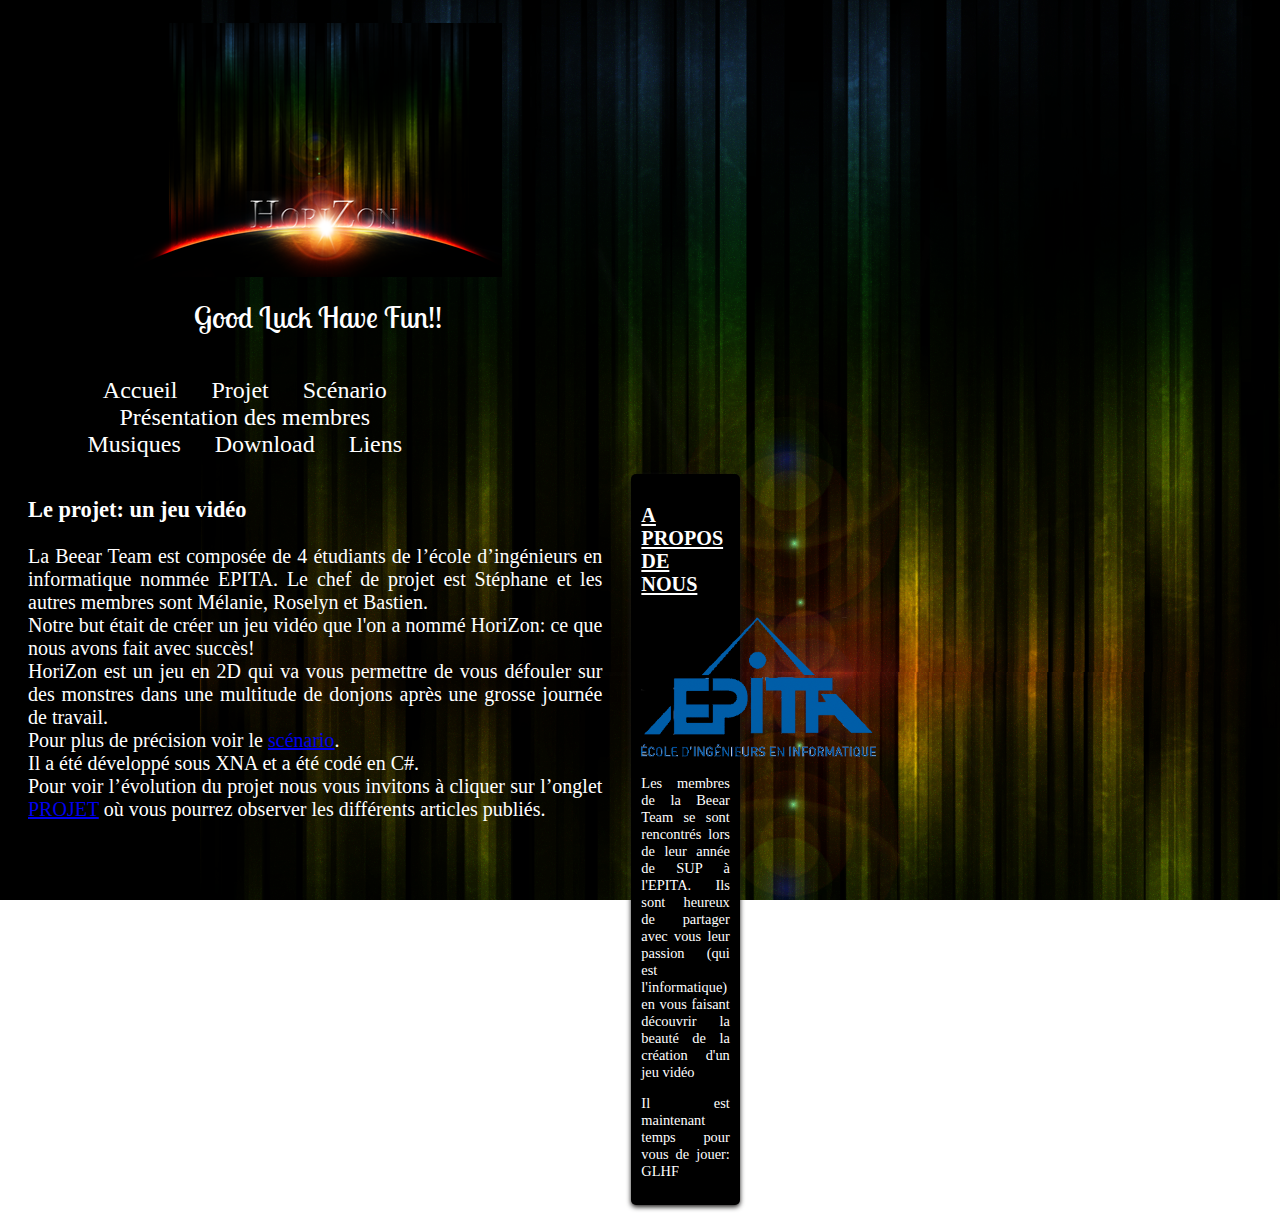
<file: Website/index.html>
<!DOCTYPE html>
<html>
	<head>
		<meta charset="utf-8" />
		<link rel="stylesheet" href="style.css" />
		<title>Accueil</title>
		<link rel="icon" href="logo5.ico" />
		<link href='http://fonts.googleapis.com/css?family=Lobster+Two:700' rel='stylesheet' type='text/css'>
	</head>

	<!--[if IE 6 ]><body class="ie6 old_ie"><![endif]-->
    <!--[if IE 7 ]><body class="ie7 old_ie"><![endif]-->
    <!--[if IE 8 ]><body class="ie8"><![endif]-->
    <!--[if IE 9 ]><body class="ie9"><![endif]-->
    <!--[if !IE]><!--><body><!--<![endif]-->
	
	<body>
		<div class="blog_page">
			<header>
				<div class="titre_principal">
					<h1> <img src="img/logo.png" alt="Epita" /> </h1>
					<h2>Good Luck Have Fun!!</h2>
				<div/>
				
				<nav>
					<ul>
						<li><a href="index.html"> Accueil </a></li>
						<li><a href="projet.html"> Projet </a></li>
						<li><a href="scenario.html"> Scénario </a></li>
						<li><a href="presentation.html"> Présentation des membres </a></li>
						<li><a href="musiques.html"> Musiques </a></li>
						<li><a href="download.html"> Download </a></li>
						<li><a href="liens.html"> Liens </a></li>
					</ul>
				</nav>
			</header>
				
			<section class="index">
				<div>
					<article>
						<h3>Le projet: un jeu vidéo</h3>
						<p>
							La Beear Team est composée de 4 étudiants de l’école d’ingénieurs en informatique nommée EPITA. Le chef de projet est Stéphane et les autres membres sont Mélanie, Roselyn et Bastien.
							<br>
							Notre but était de créer un jeu vidéo que l'on a nommé HoriZon: ce que nous avons fait avec succès!
							<br>
							HoriZon est un jeu en 2D qui va vous permettre de vous défouler sur des monstres dans une multitude de donjons après une grosse journée de travail.
							<br>
							Pour plus de précision voir le <a href="scenario.html"> scénario</a>. 
							<br>
							Il a été développé sous XNA et a été codé en C#.
							<br>
							Pour voir l’évolution du projet nous vous invitons à cliquer sur l’onglet <a href="projet.html"> PROJET</a> où vous pourrez observer les différents articles publiés.
						</p>
					</article>
				</div>
				<aside>
						<h3>A PROPOS DE NOUS</h3>
						<img src="img/Logo-epita-hdpetit.png" alt="Epita" />
						<p>Les membres de la Beear Team se sont rencontrés lors de leur année de SUP à l'EPITA. Ils sont heureux de partager avec vous leur passion (qui est l'informatique) en vous faisant découvrir la beauté de la création d'un jeu vidéo</p>
						<p>Il est maintenant temps pour vous de jouer: GLHF</p>
					</aside>
			</section>
		<div/>
	</body>
</html>
</file>
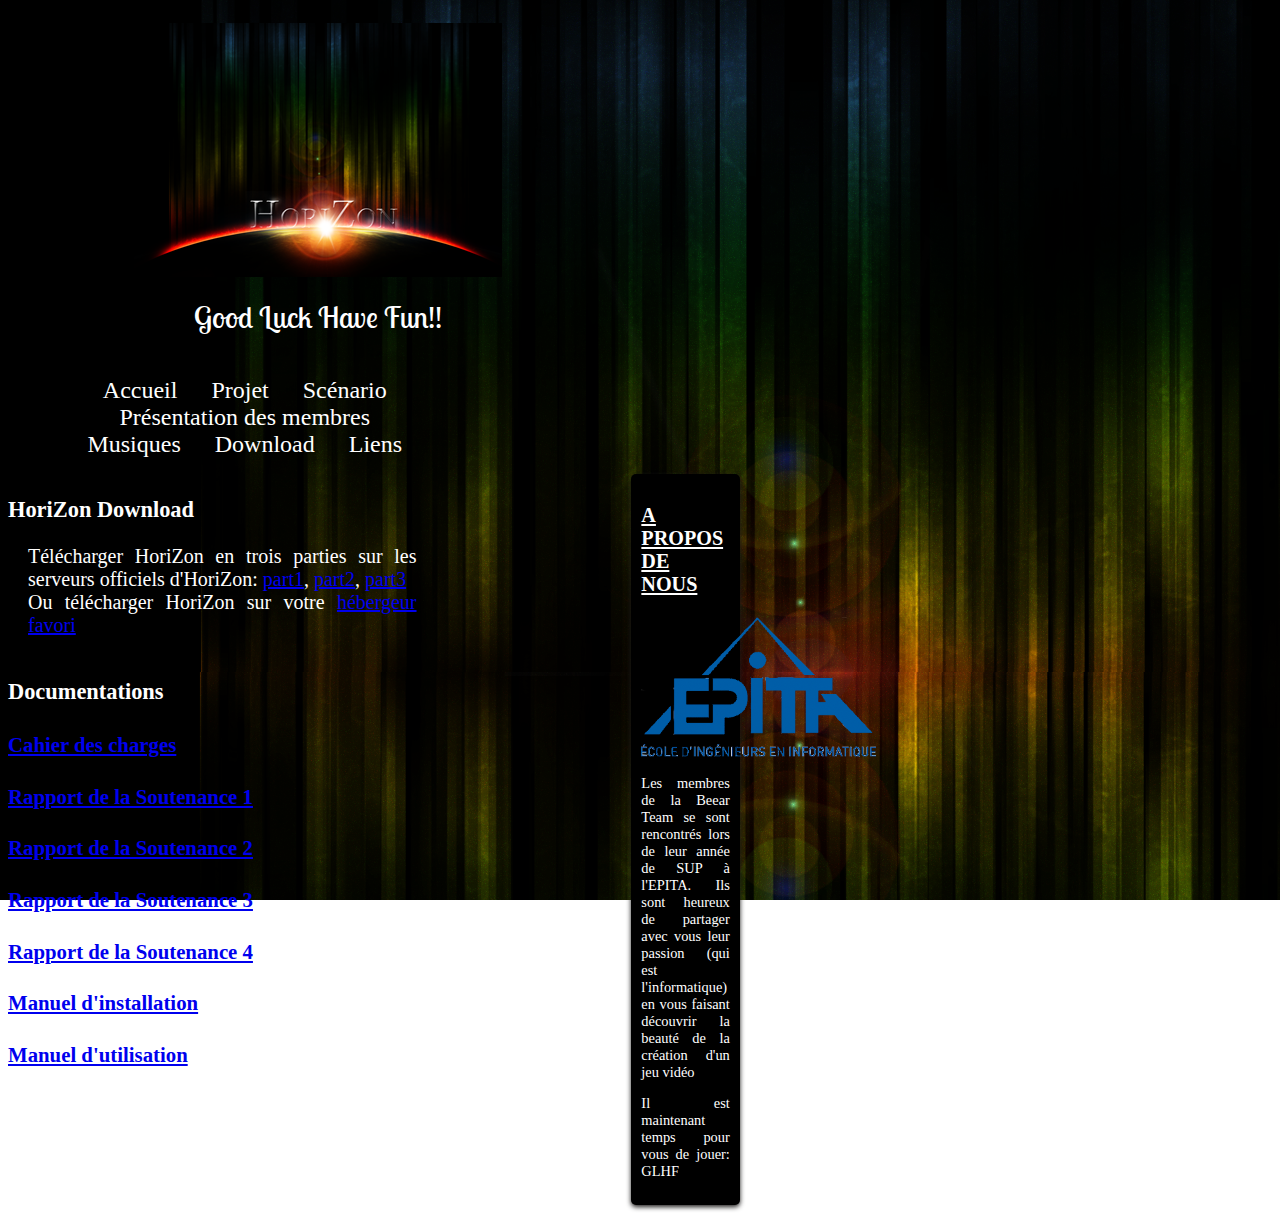
<file: Website/download.html>
<!DOCTYPE html>
<html>
	<head>
		<meta charset="utf-8" />
		<link rel="stylesheet" href="style.css" />
		<title>Download</title>
		<link rel="icon" type="image/png" href="pictwriters_icn.png" />
		<link href='http://fonts.googleapis.com/css?family=Lobster+Two:700' rel='stylesheet' type='text/css'>
	</head>

	<!--[if IE 6 ]><body class="ie6 old_ie"><![endif]-->
    <!--[if IE 7 ]><body class="ie7 old_ie"><![endif]-->
    <!--[if IE 8 ]><body class="ie8"><![endif]-->
    <!--[if IE 9 ]><body class="ie9"><![endif]-->
    <!--[if !IE]><!--><body><!--<![endif]-->
	
	<body>
		<div class="blog_page">
			<header>
				<div class="titre_principal">
					<h1> <img src="img/logo.png" alt="Epita" /> </h1>
					<h2>Good Luck Have Fun!!</h2>
				<div/>
				
				<nav>
					<ul>
						<li><a href="index.html"> Accueil </a></li>
						<li><a href="projet.html"> Projet </a></li>
						<li><a href="scenario.html"> Scénario </a></li>
						<li><a href="presentation.html"> Présentation des membres </a></li>
						<li><a href="musiques.html"> Musiques </a></li>
						<li><a href="download.html"> Download </a></li>
						<li><a href="liens.html"> Liens </a></li>
					</ul>
				</nav>
			</header>
				
			<section class="download">
				<div>

					<div class="HoriZonDownload">
						<h3>HoriZon Download</h3>
						<article>
							<p>
								Télécharger HoriZon en trois parties sur les serveurs officiels d'HoriZon: <a href="download/HoriZon.7z.001">part1</a>, <a href="download/HoriZon.7z.002">part2</a>, <a href="download/HoriZon.7z.003">part3</a>
								<br>
								Ou télécharger HoriZon sur votre <a href=" http://www.jheberg.net/captcha/SpCcWy-horizon-zip">hébergeur favori</a>
							</p>
						</article>
					</div>

					<div class="documentations">
						<h3>Documentations</h3>

						<h4><a href="pdf/CDC.pdf">Cahier des charges</a></h4>

						<h4><a href="pdf/Soutenance_1.pdf">Rapport de la Soutenance 1</a></h4>

						<h4><a href="pdf/Soutenance_2.pdf">Rapport de la Soutenance 2</a></h4>

						<h4><a href="pdf/Soutenance_3.pdf">Rapport de la Soutenance 3</a></h4>

						<h4><a href="pdf/Soutenance_4.pdf">Rapport de la Soutenance 4</a></h4>

						<h4><a href="pdf/Manuel d'installation.pdf">Manuel d'installation</a></h4>

						<h4><a href="pdf/Manuel d'utilisation.pdf">Manuel d'utilisation</a></h4>
					</div>
				</div>
				<aside>
					<h3>A PROPOS DE NOUS</h3>
					<img src="img/Logo-epita-hdpetit.png" alt="Epita" />
					<p>Les membres de la Beear Team se sont rencontrés lors de leur année de SUP à l'EPITA. Ils sont heureux de partager avec vous leur passion (qui est l'informatique) en vous faisant découvrir la beauté de la création d'un jeu vidéo</p>
					<p>Il est maintenant temps pour vous de jouer: GLHF</p>
				</aside>
			</section>
		<div/>
	</body>
</html>
</file>
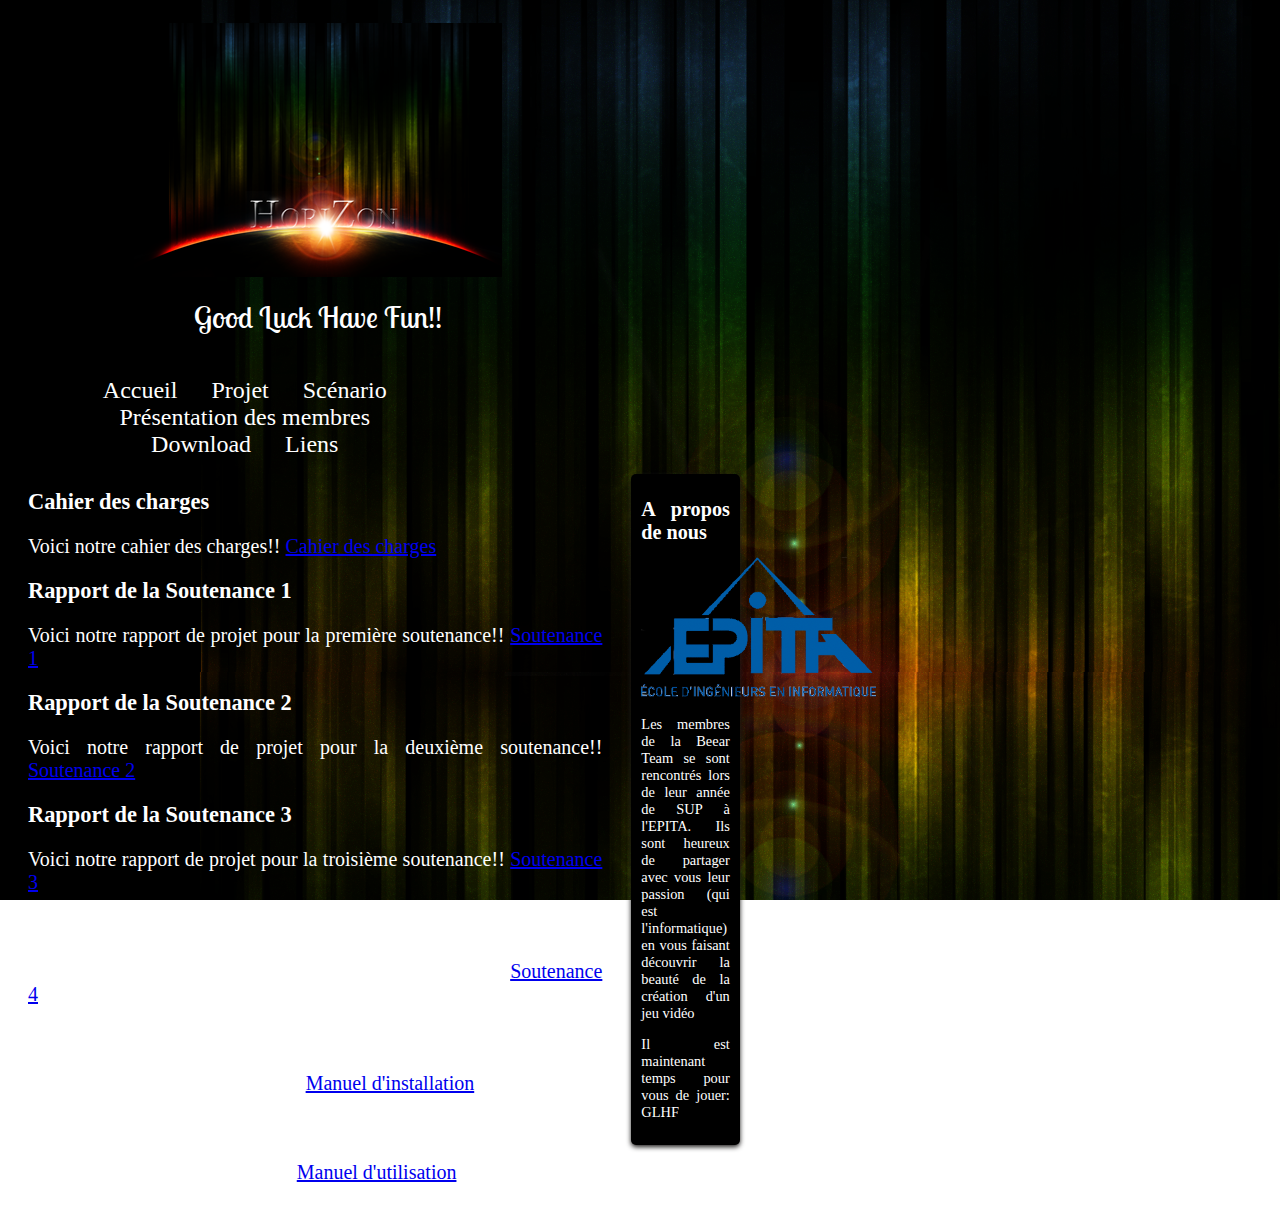
<file: Website/Download.html>
<!DOCTYPE html>
<html>
	<head>
		<meta charset="utf-8" />
		<link rel="stylesheet" href="style.css" />
		<title>Download</title>
		<link rel="icon" type="image/png" href="pictwriters_icn.png" />
	</head>

	<!--[if IE 6 ]><body class="ie6 old_ie"><![endif]-->
    <!--[if IE 7 ]><body class="ie7 old_ie"><![endif]-->
    <!--[if IE 8 ]><body class="ie8"><![endif]-->
    <!--[if IE 9 ]><body class="ie9"><![endif]-->
    <!--[if !IE]><!--><body><!--<![endif]-->
	
	<body>
		<div id="blog_page">
			<header>
				<div id="titre_principal">
					<link href='http://fonts.googleapis.com/css?family=Lobster+Two:700' rel='stylesheet' type='text/css'>
					<h1> <img src="img/logo.png" alt="Epita" /> </h1>
					<h2>Good Luck Have Fun!!</h2>
				<div/>
				
				<nav>
					<ul>
						<li><a href="index.html"> Accueil </a></li>
						<li><a href="projet.html"> Projet </a></li>
						<li><a href="scenario.html"> Scénario </a></li>
						<li><a href="presentation.html"> Présentation des membres </a></li>
						<li><a href="download.html"> Download </a></li>
						<li><a href="liens.html"> Liens </a></li>
					</ul>
				</nav>
			</header>
				
			<section>
				<div>
					<article>
						<h1>Cahier des charges</h1>
						<p>Voici notre cahier des charges!!
						<a href="pdf/CDC.pdf">Cahier des charges</a> 
						</p>
					</article>
					<article>
						<h1>Rapport de la Soutenance 1</h1>
						<p>Voici notre rapport de projet pour la première soutenance!!
						<a href="pdf/Soutenance_1.pdf">Soutenance 1</a> 
						</p>
					</article>
					<article>
						<h1>Rapport de la Soutenance 2</h1>
						<p>Voici notre rapport de projet pour la deuxième soutenance!!
						<a href="pdf/Soutenance_2.pdf">Soutenance 2</a> 
						</p>
					</article>
					<article>
						<h1>Rapport de la Soutenance 3</h1>
						<p>Voici notre rapport de projet pour la troisième soutenance!!
						<a href="pdf/Soutenance_3.pdf">Soutenance 3</a> 
						</p>
					</article>
					<article>
						<h1>Rapport de la Soutenance 4</h1>
						<p>Voici notre rapport de projet pour la dernière soutenance!!
						<a href="pdf/Soutenance_4.pdf">Soutenance 4</a> 
						</p>
					</article>
					<article>
						<h1>Manuel d'installation</h1>
						<p>Voici notre manuel d'installation!!
						<a href="pdf/Manuel d'installation.pdf">Manuel d'installation</a> 
						</p>
					</article>
					<article>
						<h1>Manuel d'utilisation</h1>
						<p>Voici notre manuel d'utilisation!!
						<a href="pdf/Manuel d'utilisation.pdf">Manuel d'utilisation</a> 
						</p>
					</article>
				</div>
				<aside>
					<h1>A propos de nous</h1>
					<img src="img/Logo-epita-hdpetit.png" alt="Epita" />
					<p>Les membres de la Beear Team se sont rencontrés lors de leur année de SUP à l'EPITA. Ils sont heureux de partager avec vous leur passion (qui est l'informatique) en vous faisant découvrir la beauté de la création d'un jeu vidéo</p>
					<p>Il est maintenant temps pour vous de jouer: GLHF</p>
				</aside>
			</section>
		<div/>
	</body>
</html>
</file>
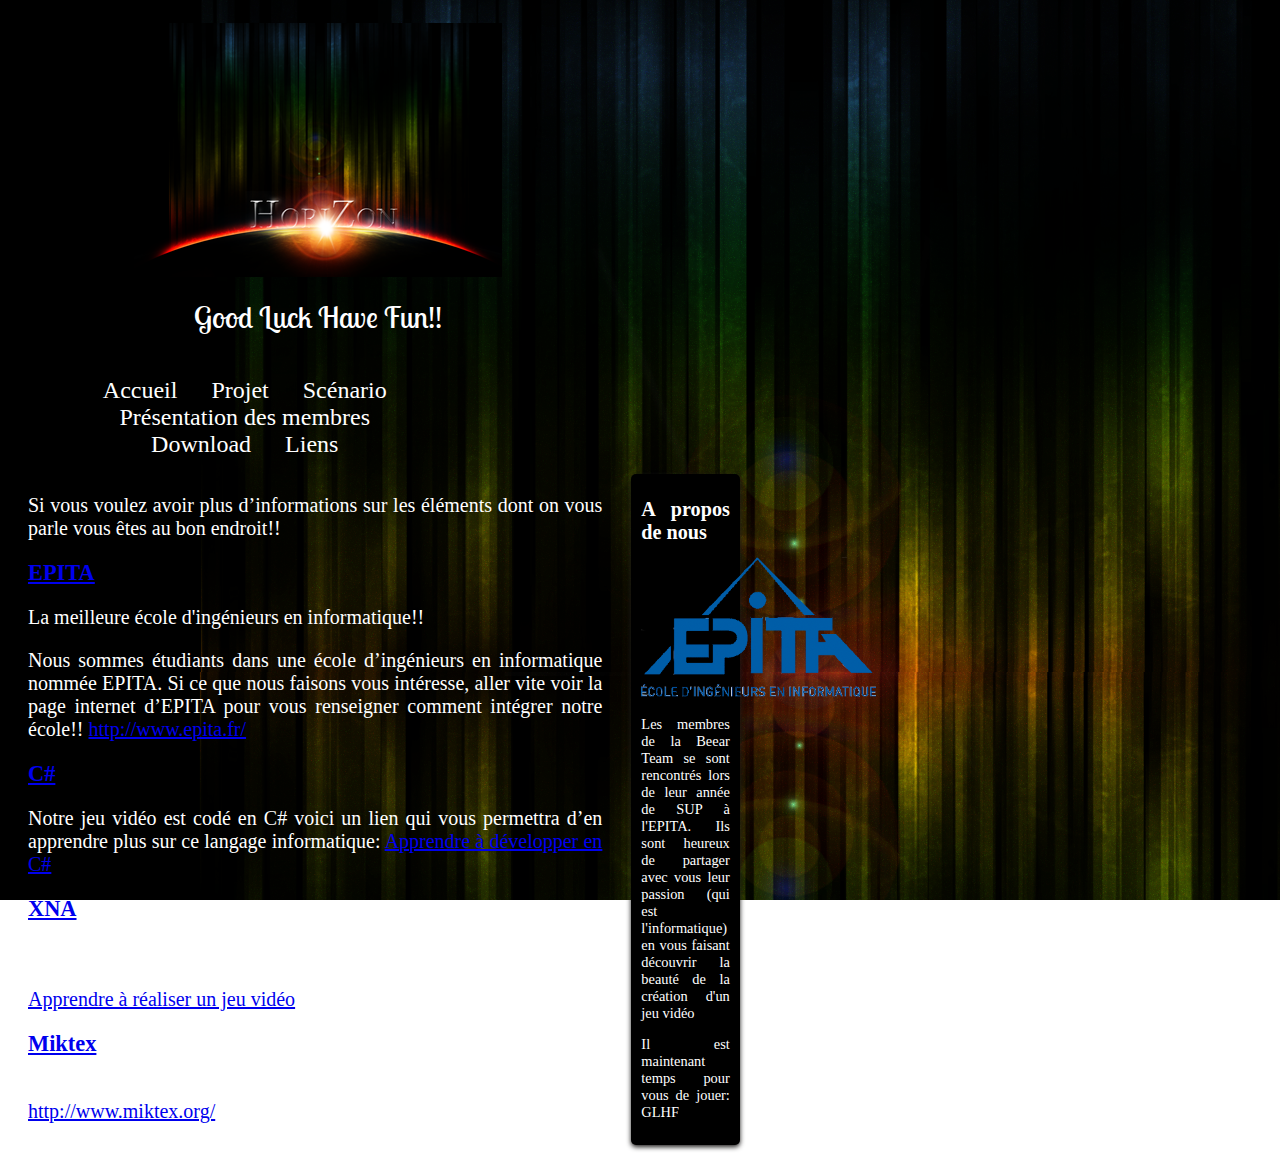
<file: Website/Liens.html>
<!DOCTYPE html>
<html>
	<head>
		<meta charset="utf-8" />
		<link rel="stylesheet" href="style.css" />
		<title>Liens</title>
		<link rel="icon" type="image/png" href="pictwriters_icn.png" />
	</head>

	<!--[if IE 6 ]><body class="ie6 old_ie"><![endif]-->
    <!--[if IE 7 ]><body class="ie7 old_ie"><![endif]-->
    <!--[if IE 8 ]><body class="ie8"><![endif]-->
    <!--[if IE 9 ]><body class="ie9"><![endif]-->
    <!--[if !IE]><!--><body><!--<![endif]-->
	
	<body>
		<div id="blog_page">
			<header>
				<div id="titre_principal">
					<link href='http://fonts.googleapis.com/css?family=Lobster+Two:700' rel='stylesheet' type='text/css'>
					<h1> <img src="img/logo.png" alt="Epita" /> </h1>
					<h2>Good Luck Have Fun!!</h2>
				<div/>
				
				<nav>
					<ul>
						<li><a href="index.html"> Accueil </a></li>
						<li><a href="projet.html"> Projet </a></li>
						<li><a href="scenario.html"> Scénario </a></li>
						<li><a href="presentation.html"> Présentation des membres </a></li>
						<li><a href="download.html"> Download </a></li>
						<li><a href="liens.html"> Liens </a></li>
					</ul>
				</nav>
			</header>
				
			<section>
				<div id="Liens">
					
					<article>
						<p>Si vous voulez avoir plus d’informations sur les éléments dont on vous parle vous êtes au bon endroit!!</p>
					</article>
					
					<article>
						<h1> <a href="http://www.epita.fr/"> EPITA </a> </h1>
						<p>La meilleure école d'ingénieurs en informatique!!</p>
						<p>Nous sommes étudiants dans une école d’ingénieurs en informatique nommée EPITA. Si ce que nous faisons vous intéresse, aller vite voir la page internet d’EPITA pour vous renseigner comment intégrer notre école!! <a href="http://www.epita.fr/"> http://www.epita.fr/ </a></p>
					</article>
					
					<article>
						<h1><a href="http://fr.openclassrooms.com/informatique/cours/apprenez-a-developper-en-c"> C# </a> </h1>
						<p>Notre jeu vidéo est codé en C# voici un lien qui vous permettra d’en apprendre plus sur ce langage informatique: <a href="http://fr.openclassrooms.com/informatique/cours/apprenez-a-developper-en-c"> Apprendre à développer en C# </a> </p>
					</article>
					
					<article>
						<h1><a href="http://fr.openclassrooms.com/informatique/cours/le-developpement-de-jeux-video-avec-xna"> XNA </a> </h1>
						<p>Notre jeu vidéo a été fait avec XNA voici un lien qui vous permettra d’en apprendre plus sur comment réaliser un jeu vidéo avec XNA: <a href="http://fr.openclassrooms.com/informatique/cours/le-developpement-de-jeux-video-avec-xna"> Apprendre à réaliser un jeu vidéo </a> </p>
					</article>
					
					<article>
						<h1> <a href="http://www.miktex.org/"> Miktex </a></h1>
						<p>Nos rapports sont rédigés avec l’aide de Miktex (Distribution LaTeX): <a href="http://www.miktex.org/"> http://www.miktex.org/ </a> </p>
					</article>
				</div>
				<aside>
					<h1>A propos de nous</h1>
					<img src="img/Logo-epita-hdpetit.png" alt="Epita" />
					<p>Les membres de la Beear Team se sont rencontrés lors de leur année de SUP à l'EPITA. Ils sont heureux de partager avec vous leur passion (qui est l'informatique) en vous faisant découvrir la beauté de la création d'un jeu vidéo</p>
					<p>Il est maintenant temps pour vous de jouer: GLHF</p>
				</aside>
			</section>
		<div/>
	</body>
</html>
</file>
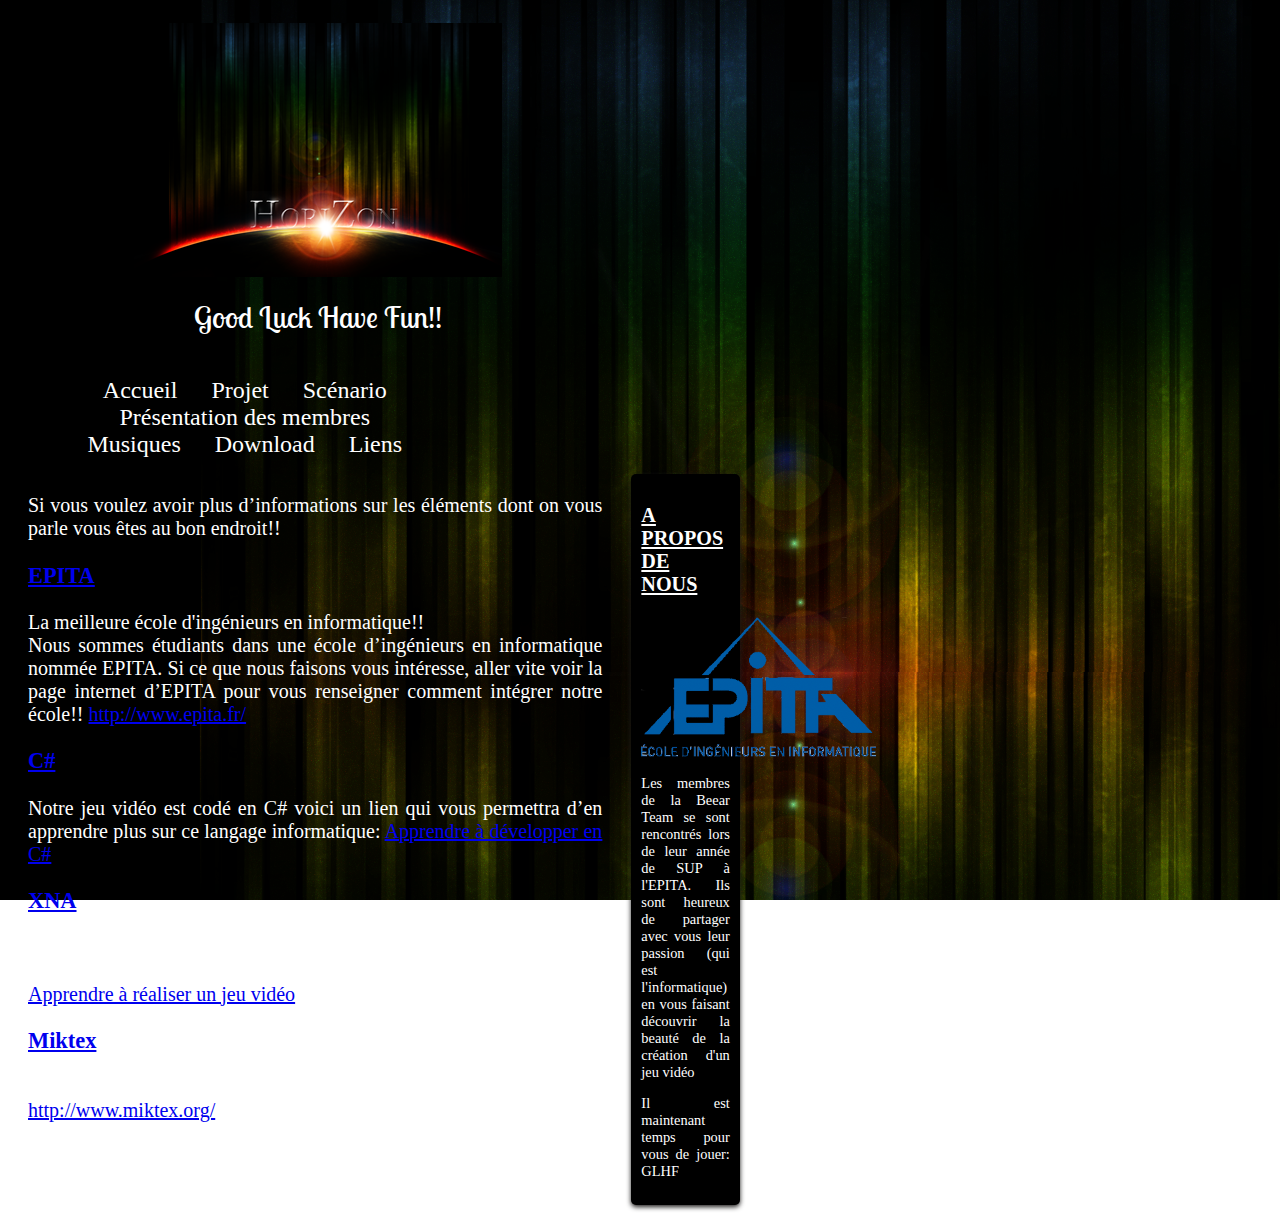
<file: Website/liens.html>
<!DOCTYPE html>
<html>
	<head>
		<meta charset="utf-8" />
		<link rel="stylesheet" href="style.css" />
		<title>Liens</title>
		<link rel="icon" type="image/png" href="pictwriters_icn.png" />
		<link href='http://fonts.googleapis.com/css?family=Lobster+Two:700' rel='stylesheet' type='text/css'>
	</head>

	<!--[if IE 6 ]><body class="ie6 old_ie"><![endif]-->
    <!--[if IE 7 ]><body class="ie7 old_ie"><![endif]-->
    <!--[if IE 8 ]><body class="ie8"><![endif]-->
    <!--[if IE 9 ]><body class="ie9"><![endif]-->
    <!--[if !IE]><!--><body><!--<![endif]-->
	
	<body>
		<div class="blog_page">
			<header>
				<div class="titre_principal">
					<h1> <img src="img/logo.png" alt="Epita" /> </h1>
					<h2>Good Luck Have Fun!!</h2>
				<div/>
				
				<nav>
					<ul>
						<li><a href="index.html"> Accueil </a></li>
						<li><a href="projet.html"> Projet </a></li>
						<li><a href="scenario.html"> Scénario </a></li>
						<li><a href="presentation.html"> Présentation des membres </a></li>
						<li><a href="musiques.html"> Musiques </a></li>
						<li><a href="download.html"> Download </a></li>
						<li><a href="liens.html"> Liens </a></li>
					</ul>
				</nav>
			</header>
				
			<section class="liens">
				<div>
					
					<article>
						<p>Si vous voulez avoir plus d’informations sur les éléments dont on vous parle vous êtes au bon endroit!!</p>
					</article>
					
					<article>
						<h3> <a href="http://www.epita.fr/"> EPITA </a> </h3>
						<p>
							La meilleure école d'ingénieurs en informatique!!
							<br>
							Nous sommes étudiants dans une école d’ingénieurs en informatique nommée EPITA. Si ce que nous faisons vous intéresse, aller vite voir la page internet d’EPITA pour vous renseigner comment intégrer notre école!! <a href="http://www.epita.fr/"> http://www.epita.fr/ </a>
						</p>
					</article>
					
					<article>
						<h3><a href="http://fr.openclassrooms.com/informatique/cours/apprenez-a-developper-en-c"> C# </a> </h3>
						<p>Notre jeu vidéo est codé en C# voici un lien qui vous permettra d’en apprendre plus sur ce langage informatique: <a href="http://fr.openclassrooms.com/informatique/cours/apprenez-a-developper-en-c"> Apprendre à développer en C# </a> </p>
					</article>
					
					<article>
						<h3><a href="http://fr.openclassrooms.com/informatique/cours/le-developpement-de-jeux-video-avec-xna"> XNA </a> </h3>
						<p>Notre jeu vidéo a été fait avec XNA voici un lien qui vous permettra d’en apprendre plus sur comment réaliser un jeu vidéo avec XNA: <a href="http://fr.openclassrooms.com/informatique/cours/le-developpement-de-jeux-video-avec-xna"> Apprendre à réaliser un jeu vidéo </a> </p>
					</article>
					
					<article>
						<h3> <a href="http://www.miktex.org/"> Miktex </a></h3>
						<p>Nos rapports sont rédigés avec l’aide de Miktex (Distribution LaTeX): <a href="http://www.miktex.org/"> http://www.miktex.org/ </a> </p>
					</article>
				</div>
				<aside>
					<h3>A PROPOS DE NOUS</h3>
					<img src="img/Logo-epita-hdpetit.png" alt="Epita" />
					<p>Les membres de la Beear Team se sont rencontrés lors de leur année de SUP à l'EPITA. Ils sont heureux de partager avec vous leur passion (qui est l'informatique) en vous faisant découvrir la beauté de la création d'un jeu vidéo</p>
					<p>Il est maintenant temps pour vous de jouer: GLHF</p>
				</aside>
			</section>
		<div/>
	</body>
</html>
</file>
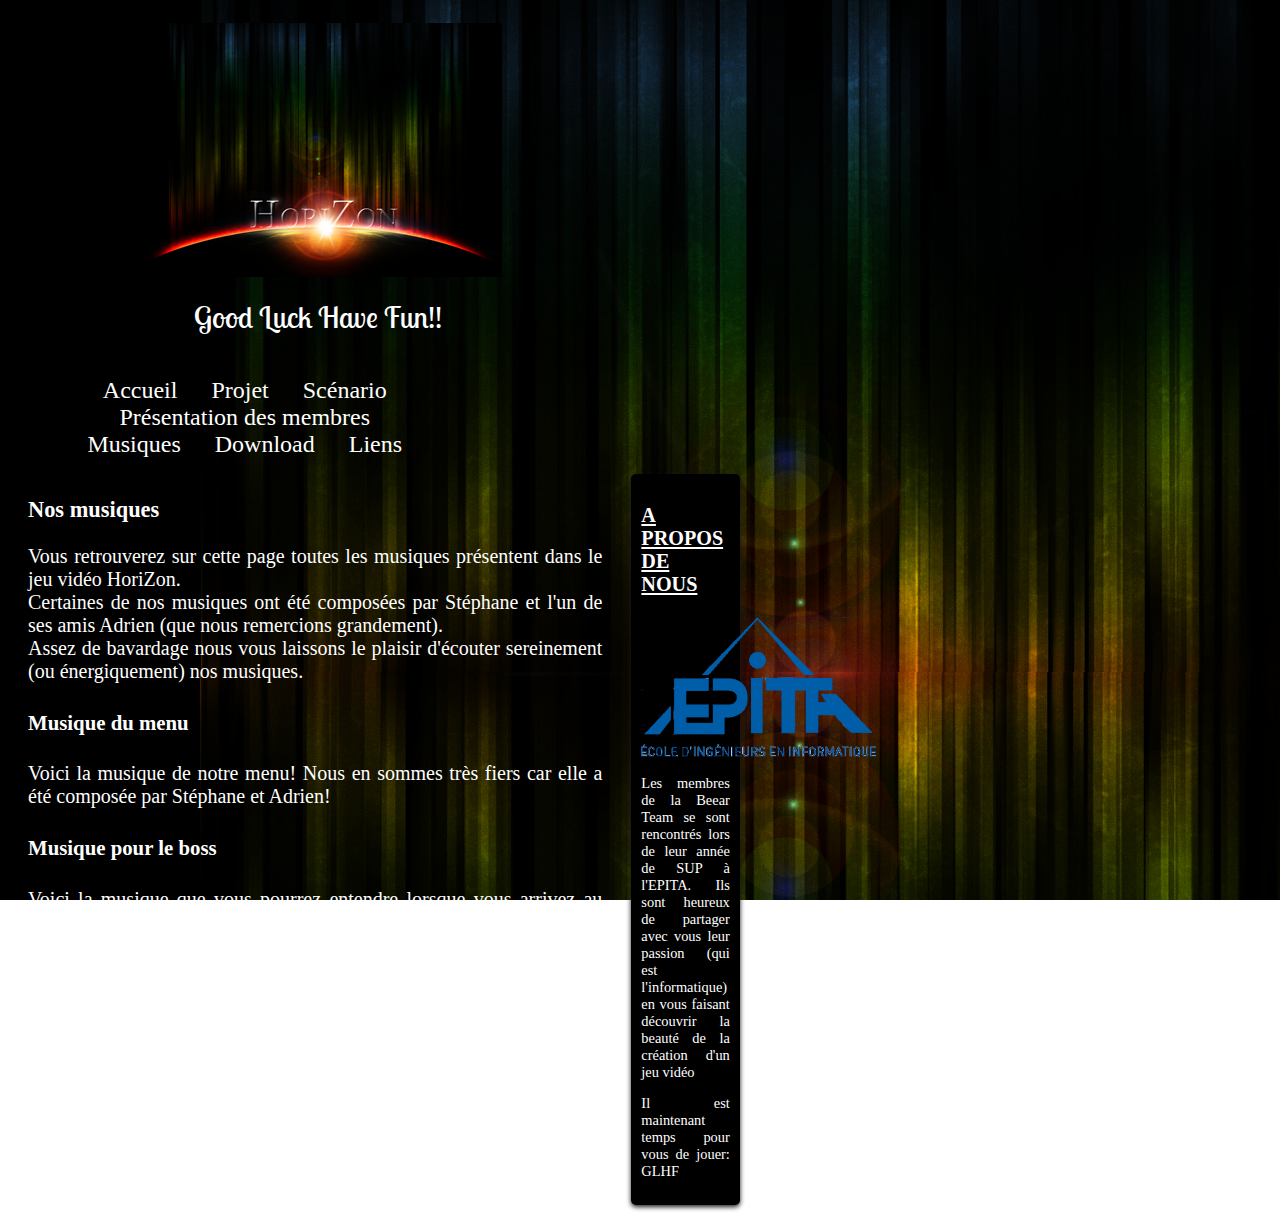
<file: Website/musiques.html>
<!DOCTYPE html>
<html>
	<head>
		<meta charset="utf-8" />
		<link rel="stylesheet" href="style.css" />
		<title>Musiques</title>
		<link rel="icon" href="logo5.ico" />
		<link href='http://fonts.googleapis.com/css?family=Lobster+Two:700' rel='stylesheet' type='text/css'>
	</head>

	<!--[if IE 6 ]><body class="ie6 old_ie"><![endif]-->
    <!--[if IE 7 ]><body class="ie7 old_ie"><![endif]-->
    <!--[if IE 8 ]><body class="ie8"><![endif]-->
    <!--[if IE 9 ]><body class="ie9"><![endif]-->
    <!--[if !IE]><!--><body><!--<![endif]-->
	
	<body>
		<div class="blog_page">
			<header>
				<div class="titre_principal">
					<h1> <img src="img/logo.png" alt="Epita" /> </h1>
					<h2>Good Luck Have Fun!!</h2>
				<div/>
				
				<nav>
					<ul>
						<li><a href="index.html"> Accueil </a></li>
						<li><a href="projet.html"> Projet </a></li>
						<li><a href="scenario.html"> Scénario </a></li>
						<li><a href="presentation.html"> Présentation des membres </a></li>
						<li><a href="musiques.html"> Musiques </a></li>
						<li><a href="download.html"> Download </a></li>
						<li><a href="liens.html"> Liens </a></li>
					</ul>
				</nav>
			</header>
				
			<section class="musiques">
				<div>
					<article>
						<h3>Nos musiques</h3>
						<p>
							Vous retrouverez sur cette page toutes les musiques présentent dans le jeu vidéo HoriZon.
							<br>
							Certaines de nos musiques ont été composées par Stéphane et l'un de ses amis Adrien (que nous remercions grandement).
							<br>
							Assez de bavardage nous vous laissons le plaisir d'écouter sereinement (ou énergiquement) nos musiques.
						</p>
					</article>

					<article>
						<h4>Musique du menu</h4>
						<p>Voici la musique de notre menu! Nous en sommes très fiers car elle a été composée par Stéphane et Adrien!</p>
						<!--ajout musique-->
					</article>
					
					<article>
						<h4>Musique pour le boss</h4>
						<p>Voici la musique que vous pourrez entendre lorsque vous arrivez au boss! Très belle musique encore composée par Stéphane et Adrien!</p>
						<!--ajout musique-->
					</article>

					<article>
						<h4>Musiques d'ambiance</h4>
						<ul>
						<li> Première musique composée par Stéphane et Adrien <!-- Mettre musique --> </li>
						<li> Seconde musique composée par Stéphane et Adrien <!-- Mettre musique --> </li>
						<li> ACDC - Rock' n Roll Train <!-- Mettre musique --> </li>
						<li> Legions of Doom <!-- Mettre musique --> </li>
						<li> The Hellion_Electric Eye - Judas Priest <!-- Mettre musique --> </li>
						</ul>
					</article>
				</div>

				<aside>
					<h3>A PROPOS DE NOUS</h3>
					<img src="img/Logo-epita-hdpetit.png" alt="Epita" />
					<p>Les membres de la Beear Team se sont rencontrés lors de leur année de SUP à l'EPITA. Ils sont heureux de partager avec vous leur passion (qui est l'informatique) en vous faisant découvrir la beauté de la création d'un jeu vidéo</p>
					<p>Il est maintenant temps pour vous de jouer: GLHF</p>
				</aside>
			</section>
		<div/>
	</body>
</html>
</file>
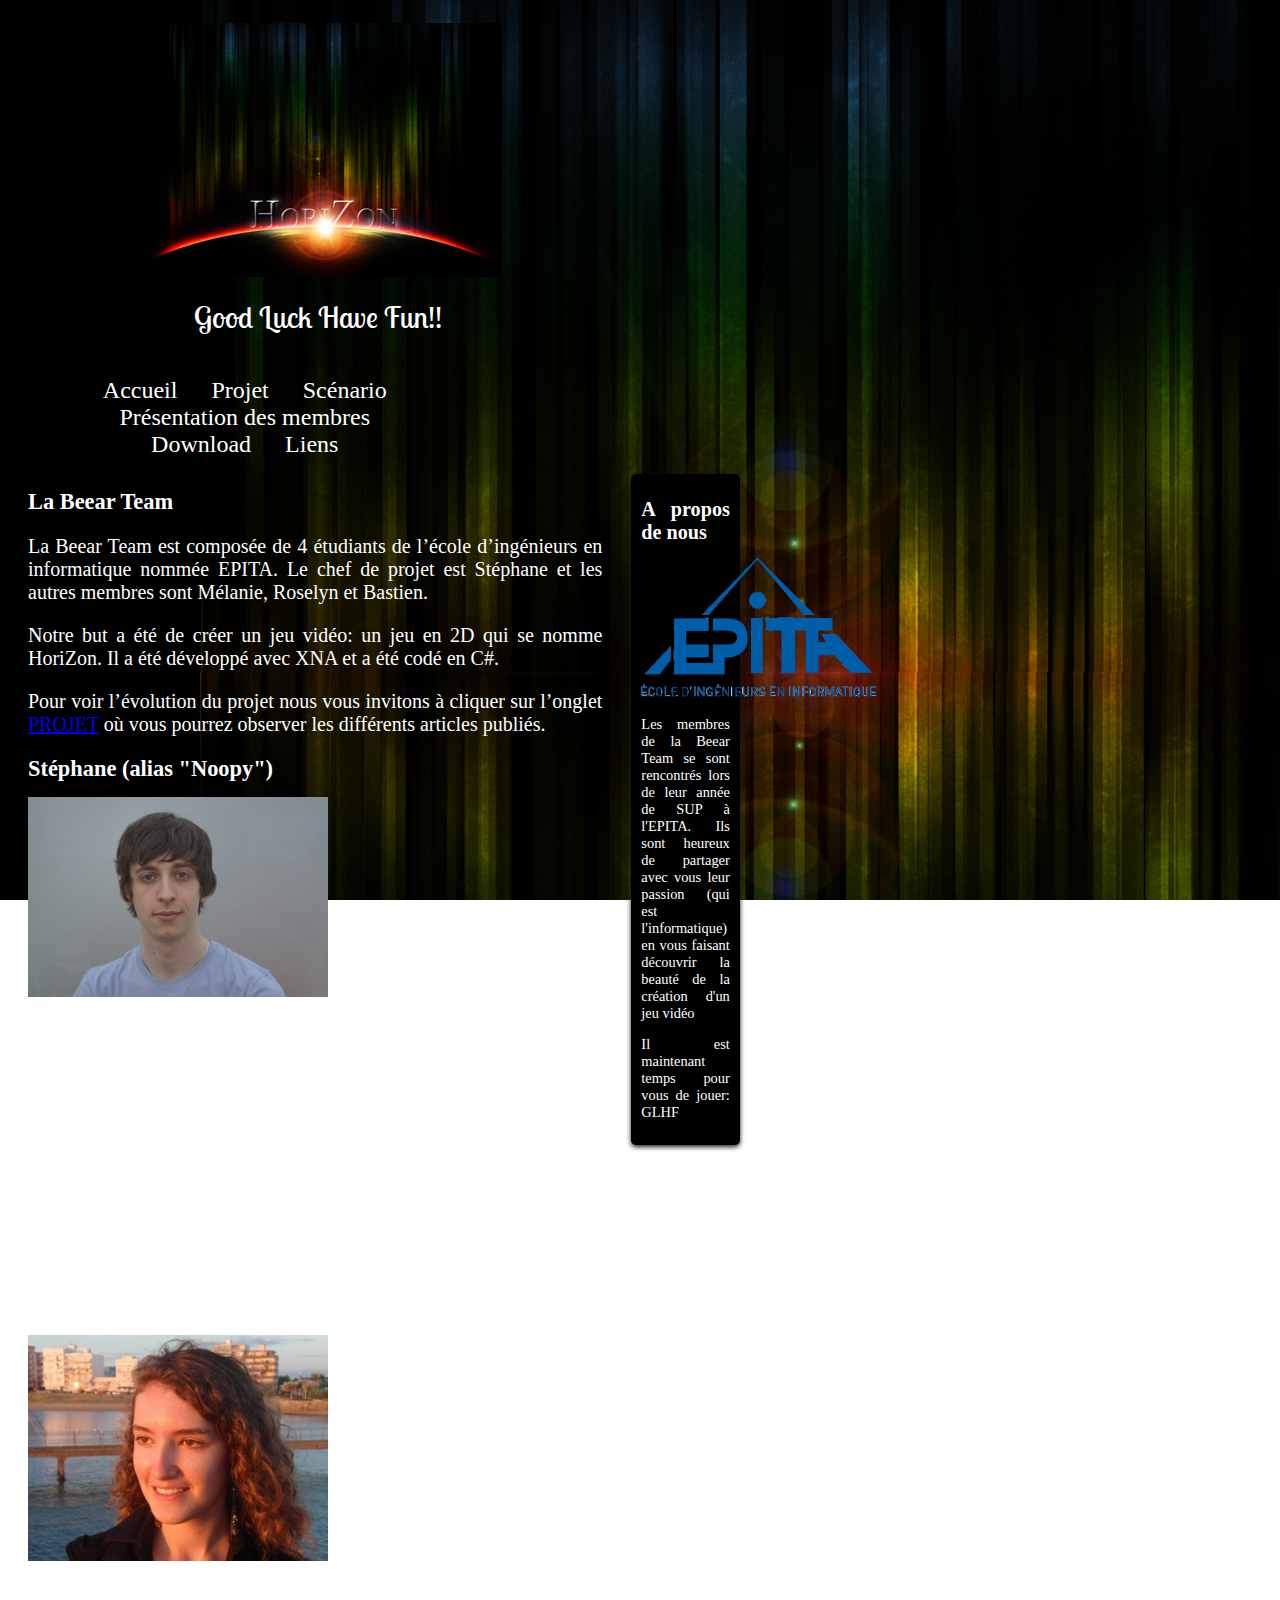
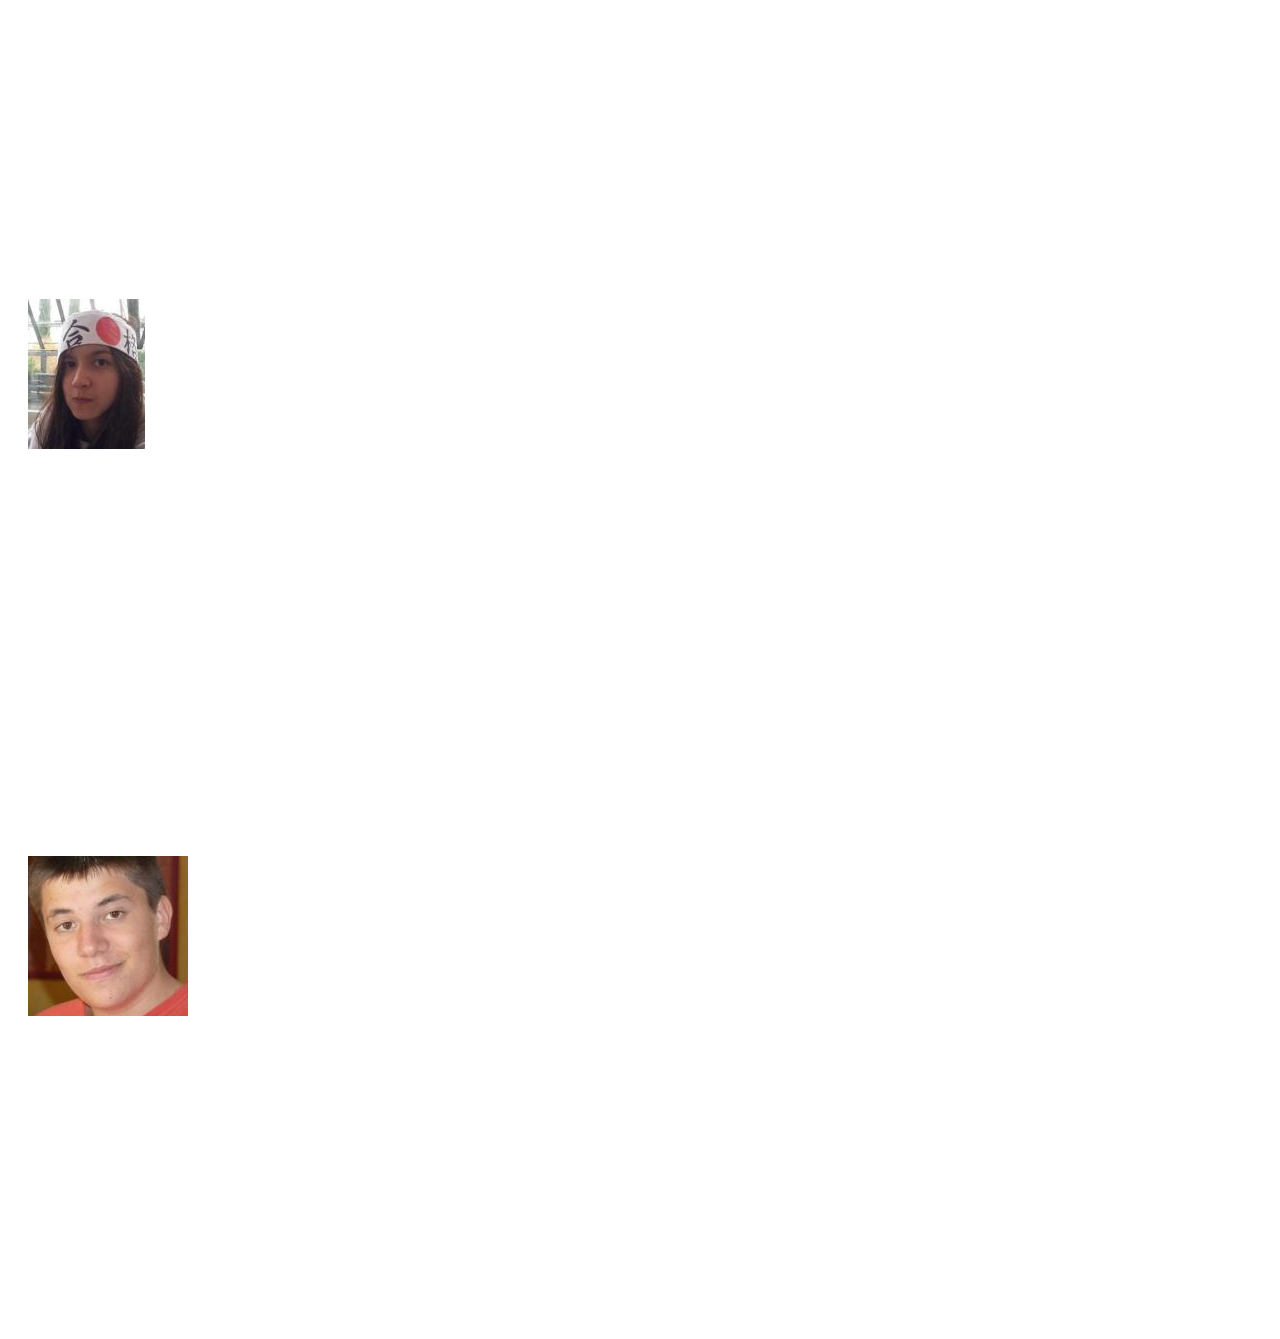
<file: Website/Presentation.html>
<!DOCTYPE html>
<html>
	<head>
		<meta charset="utf-8" />
		<link rel="stylesheet" href="style.css" />
		<title>Présentation</title>
		<link rel="icon" type="image/png" href="pictwriters_icn.png" />
	</head>

	<!--[if IE 6 ]><body class="ie6 old_ie"><![endif]-->
    <!--[if IE 7 ]><body class="ie7 old_ie"><![endif]-->
    <!--[if IE 8 ]><body class="ie8"><![endif]-->
    <!--[if IE 9 ]><body class="ie9"><![endif]-->
    <!--[if !IE]><!--><body><!--<![endif]-->
	
	<body>
		<div id="blog_page">
			<header>
				<div id="titre_principal">
					<link href='http://fonts.googleapis.com/css?family=Lobster+Two:700' rel='stylesheet' type='text/css'>
					<h1> <img src="img/logo.png" alt="Epita" /> </h1>
					<h2>Good Luck Have Fun!!</h2>
				<div/>
				
				<nav>
					<ul>
						<li><a href="index.html"> Accueil </a></li>
						<li><a href="projet.html"> Projet </a></li>
						<li><a href="scenario.html"> Scénario </a></li>
						<li><a href="presentation.html"> Présentation des membres </a></li>
						<li><a href="download.html"> Download </a></li>
						<li><a href="liens.html"> Liens </a></li>
					</ul>
				</nav>
			</header>
				
			<section>
				<div id="presentation">
					<article>
						<h1>La Beear Team</h1>
						<p>La Beear Team est composée de 4 étudiants de l’école d’ingénieurs en informatique nommée EPITA. Le chef de projet est Stéphane et les autres membres sont Mélanie, Roselyn et Bastien.</p>
						<p>Notre but a été de créer un jeu vidéo: un jeu en 2D qui se nomme HoriZon. Il a été développé avec XNA et a été codé en C#.</p>
						<p>Pour voir l’évolution du projet nous vous invitons à cliquer sur l’onglet <a href="Projet.html"> PROJET</a> où vous pourrez observer les différents articles publiés.</p>
					</article>
					<article>
						<h1>Stéphane (alias "Noopy")</h1>
						<img src="img/Stephane.jpg" alt="stephane" />
						<p>Bonjour, Je m'appelle Stéphane ARCHER et je suis en SUP à EPITA. L'informatique a toujours été ma passion et particulièrement l'univers des jeux vidéo. Ce projet sera pour moi l'occasion de créer en équipe mon premier jeu. Je pense avoir su poser les bases du projet HoriZon et chacun a su ensuite y apporter ses idées et sa contribution: c'est pourquoi on m'a nommé chef de projet. J'attendais essentiellement de ce projet de pouvoir perfectionner ma programmation, d'apprendre à structurer un projet, de savoir répartir les tâches et de vérifier que tous s'imbrique. Je suis heureux de voir aujourd'hui que ce que j'espérai est devenu réalité. Ce travail d'équipe m'a permit d'améliorer mes compétences.</p>
					</article>
					<article>
						<h1>Mélanie (alia "Méli-mélo")</h1>
						<img src="img/Melanie.jpg" alt="melanie" />
						<p>Mon petit pseudo "Méli-mélo" m'est venu facilement à l'esprit en voyant le sac de noeuds s'étant formé dans ma tête après les premiers cours d'algorithmiques. N'étant ni une geek, ni une experte en programmation on pourrait se demander ce que je fais à EPITA! Eh bien j'ai toujours été attirée par les nouvelles technologies : j'ai un ordinateur, des Gameboy, un appareil photo, un iPhone, un iPad, un iPod, etc. Bref, j'ai une grande panoplie de nouvelles technologies et je me suis toujours demandée : comment a-t-on pu concevoir ces produits ? L'informatique étant l'une des grandes étapes de conception j'ai décidé d'intégrer cette grande école qu'est EPITA afin de satisfaire ma soif de savoir.</p>
					</article>
					<article>
						<h1>Roselyn (alias "Rose")</h1>
						<img src="img/Roselyn.jpg" alt="rose" />
						<p>Damoiselles et damoiseaux, je me présente Roselyn (et non "Roselin"), épitéenne de 20 ans, avec pas moins de 2 ans en première année de médecine au compteur. La question qui revient toujours est "Pourquoi se tourner vers l'informatique?". La plupart des lycéens, lorsqu'ils s'inscrivent à l'université pour guérir le monde du cancer, oublient que le concours qu'ils vont passer repose sur l'apprentissage fastidieux de données inutiles, comme le volume de telle et telle cellule. C'est donc tout naturellement que je me suis tournée vers des études qui me passionnent, avec en bonus du Caml! Alors qu'en faculté médecine se pratique l'incinération des cours d'autrui et autres bizutages, me voilà partie pour ma toute première expérience de travail en groupe. Pour cela, nous avons constitué une équipe solide avec un taux exceptionnel de 50% de filles! De plus, HoriZon est un projet qui nous a permit de découvrir de nombreuses facettes de la programmation d'un jeu vidéo.</p>
					</article>
					<article>
						<h1>Bastien (alias "BinOoZ")</h1>
						<img src="img/Bastien.jpg" alt="daniel" />
						<p>Salut ! Moi c'est Bastien j'ai 18 ans et je suis en SUP à EPITA. Depuis tout petit, j'ai en moi la passion de la création. Je me suis très vite rendu compte que l'outil informatique permettait de créer tout un tas de belles choses ! C'est pourquoi je me suis dirigé vers des études informatiques. Ce projet me semble donc une bonne opportunité pour moi d'exhiber cette passion de la création. Cependant, je n'ai jamais vraiment codé quoi que ce soit. J'espère donc également que cette expérience me sera bénéfique pour mes années à venir. De plus, mes idées correspondaient à celles du reste de la Team. J'ai donc été bien intégré dans le projet pour HoriZon. Je suis heureux de vous dire que la "Beear Team" a réussi à finir ce projet.</p>
					</article>
				</div>
				<aside>
					<h1>A propos de nous</h1>
					<img src="img/Logo-epita-hdpetit.png" alt="Epita" />
					<p>Les membres de la Beear Team se sont rencontrés lors de leur année de SUP à l'EPITA. Ils sont heureux de partager avec vous leur passion (qui est l'informatique) en vous faisant découvrir la beauté de la création d'un jeu vidéo</p>
					<p>Il est maintenant temps pour vous de jouer: GLHF</p>
				</aside>
			</section>
		<div/>
	</body>
</html>
</file>
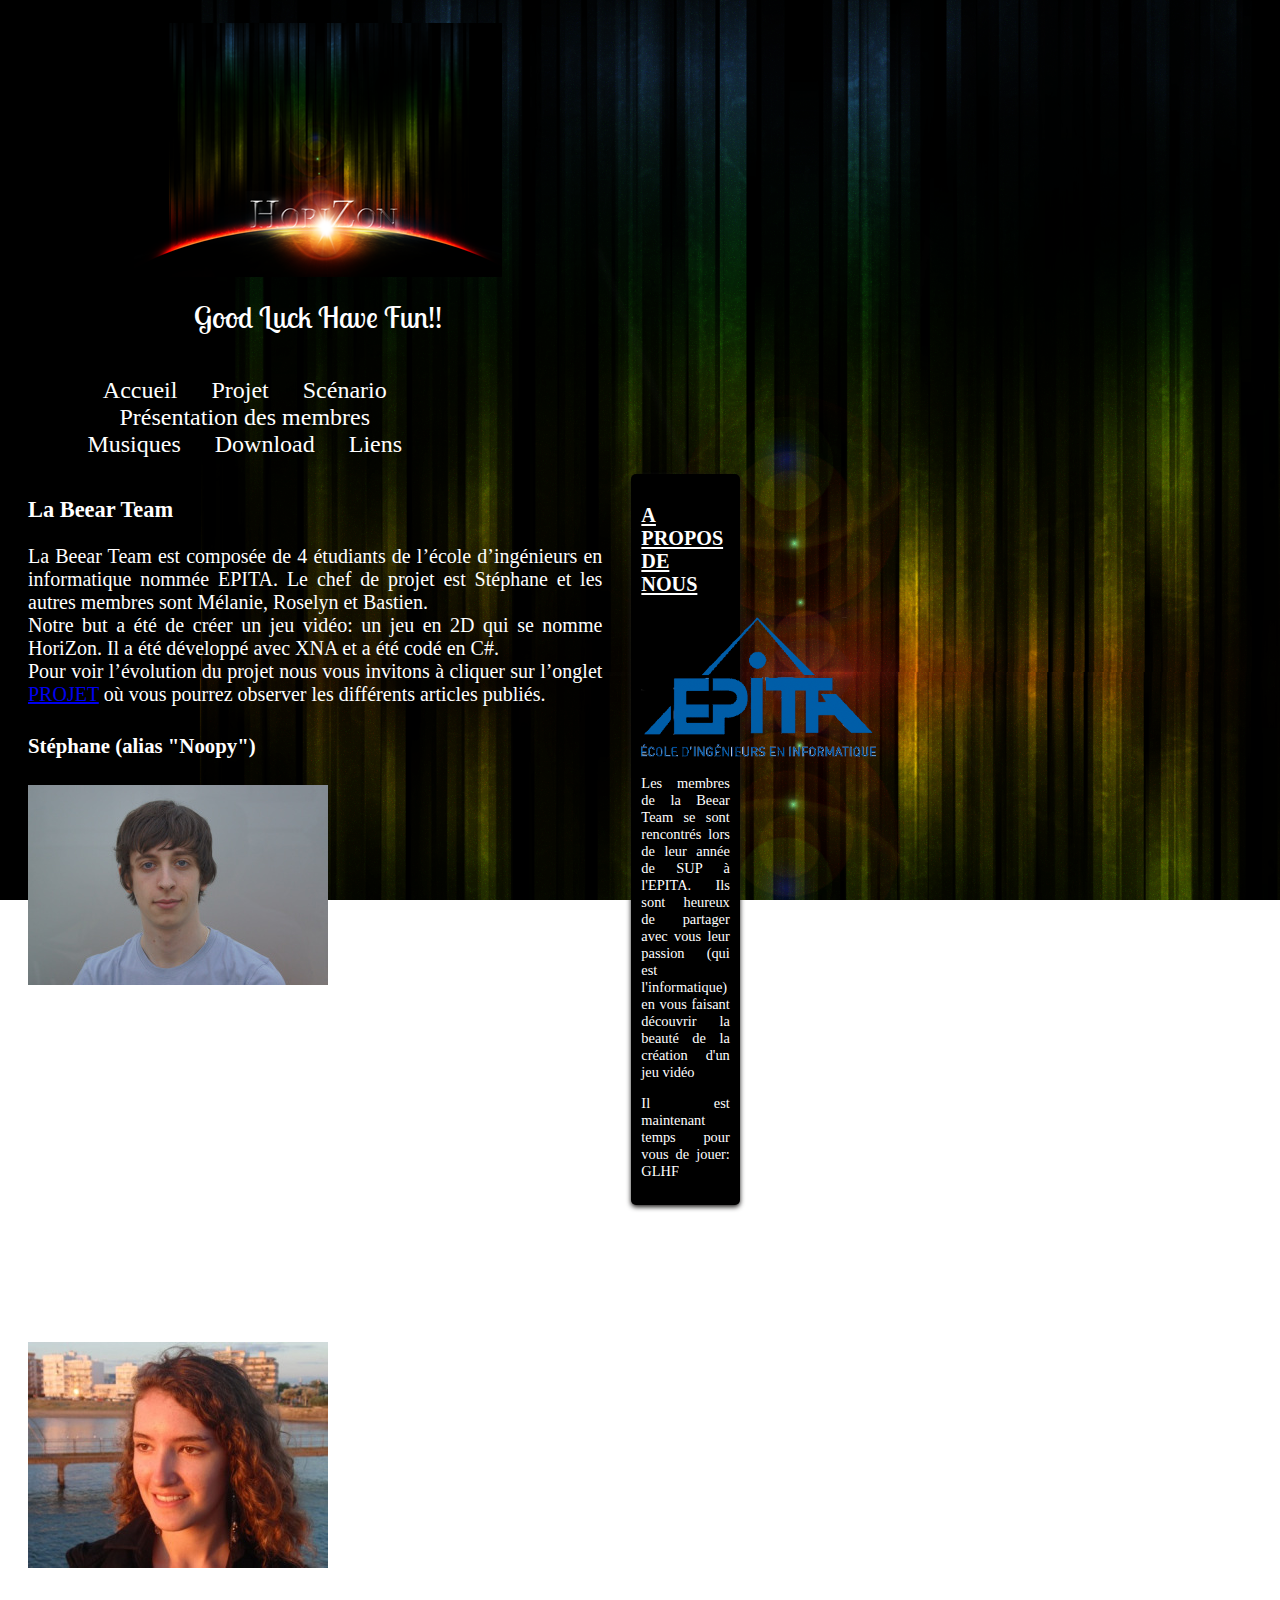
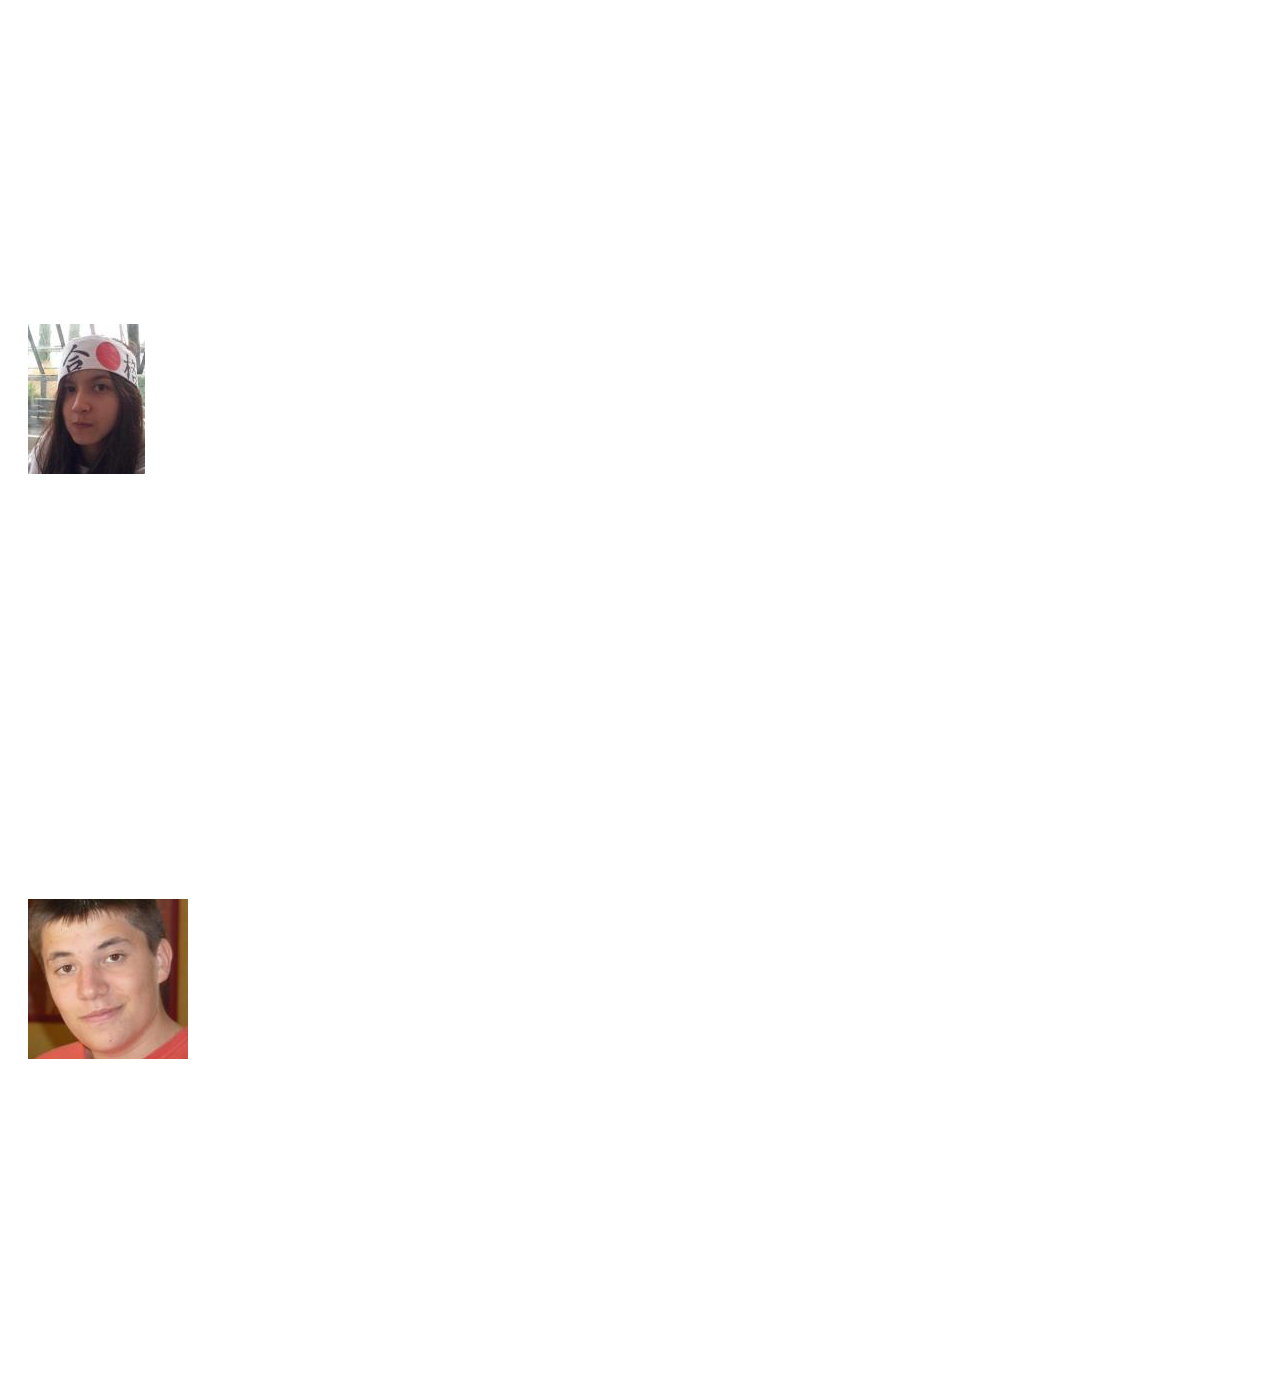
<file: Website/presentation.html>
<!DOCTYPE html>
<html>
	<head>
		<meta charset="utf-8" />
		<link rel="stylesheet" href="style.css" />
		<title>Présentation</title>
		<link rel="icon" type="image/png" href="pictwriters_icn.png" />
		<link href='http://fonts.googleapis.com/css?family=Lobster+Two:700' rel='stylesheet' type='text/css'>
	</head>

	<!--[if IE 6 ]><body class="ie6 old_ie"><![endif]-->
    <!--[if IE 7 ]><body class="ie7 old_ie"><![endif]-->
    <!--[if IE 8 ]><body class="ie8"><![endif]-->
    <!--[if IE 9 ]><body class="ie9"><![endif]-->
    <!--[if !IE]><!--><body><!--<![endif]-->
	
	<body>
		<div class="blog_page">
			<header>
				<div id="titre_principal">
					<h1> <img src="img/logo.png" alt="Epita" /> </h1>
					<h2>Good Luck Have Fun!!</h2>
				<div/>
				
				<nav>
					<ul>
						<li><a href="index.html"> Accueil </a></li>
						<li><a href="projet.html"> Projet </a></li>
						<li><a href="scenario.html"> Scénario </a></li>
						<li><a href="presentation.html"> Présentation des membres </a></li>
						<li><a href="musiques.html"> Musiques </a></li>
						<li><a href="download.html"> Download </a></li>
						<li><a href="liens.html"> Liens </a></li>
					</ul>
				</nav>
			</header>
				
			<section class="presentation">
				<div>
					<article>
						<h3>La Beear Team</h3>
						<p>
							La Beear Team est composée de 4 étudiants de l’école d’ingénieurs en informatique nommée EPITA. Le chef de projet est Stéphane et les autres membres sont Mélanie, Roselyn et Bastien.
							<br>
							Notre but a été de créer un jeu vidéo: un jeu en 2D qui se nomme HoriZon. Il a été développé avec XNA et a été codé en C#.
							<br>
							Pour voir l’évolution du projet nous vous invitons à cliquer sur l’onglet <a href="Projet.html"> PROJET</a> où vous pourrez observer les différents articles publiés.
						</p>
					</article>
					<article>
						<h4>Stéphane (alias "Noopy")</h4>
						<img src="img/Stephane.jpg" alt="stephane" />
						<p>Bonjour, Je m'appelle Stéphane ARCHER et je suis en SUP à EPITA. L'informatique a toujours été ma passion et particulièrement l'univers des jeux vidéo. Ce projet sera pour moi l'occasion de créer en équipe mon premier jeu. Je pense avoir su poser les bases du projet HoriZon et chacun a su ensuite y apporter ses idées et sa contribution: c'est pourquoi on m'a nommé chef de projet. J'attendais essentiellement de ce projet de pouvoir perfectionner ma programmation, d'apprendre à structurer un projet, de savoir répartir les tâches et de vérifier que tous s'imbrique. Je suis heureux de voir aujourd'hui que ce que j'espérai est devenu réalité. Ce travail d'équipe m'a permit d'améliorer mes compétences.</p>
					</article>
					<article>
						<h4>Mélanie (alia "Méli-mélo")</h4>
						<img src="img/Melanie.jpg" alt="melanie" />
						<p>Mon petit pseudo "Méli-mélo" m'est venu facilement à l'esprit en voyant le sac de noeuds s'étant formé dans ma tête après les premiers cours d'algorithmiques. N'étant ni une geek, ni une experte en programmation on pourrait se demander ce que je fais à EPITA! Eh bien j'ai toujours été attirée par les nouvelles technologies : j'ai un ordinateur, des Gameboy, un appareil photo, un iPhone, un iPad, un iPod, etc. Bref, j'ai une grande panoplie de nouvelles technologies et je me suis toujours demandée : comment a-t-on pu concevoir ces produits ? L'informatique étant l'une des grandes étapes de conception j'ai décidé d'intégrer cette grande école qu'est EPITA afin de satisfaire ma soif de savoir.</p>
					</article>
					<article>
						<h4>Roselyn (alias "Rose")</h4>
						<img src="img/Roselyn.jpg" alt="rose" />
						<p>Damoiselles et damoiseaux, je me présente Roselyn (et non "Roselin"), épitéenne de 20 ans, avec pas moins de 2 ans en première année de médecine au compteur. La question qui revient toujours est "Pourquoi se tourner vers l'informatique?". La plupart des lycéens, lorsqu'ils s'inscrivent à l'université pour guérir le monde du cancer, oublient que le concours qu'ils vont passer repose sur l'apprentissage fastidieux de données inutiles, comme le volume de telle et telle cellule. C'est donc tout naturellement que je me suis tournée vers des études qui me passionnent, avec en bonus du Caml! Alors qu'en faculté médecine se pratique l'incinération des cours d'autrui et autres bizutages, me voilà partie pour ma toute première expérience de travail en groupe. Pour cela, nous avons constitué une équipe solide avec un taux exceptionnel de 50% de filles! De plus, HoriZon est un projet qui nous a permit de découvrir de nombreuses facettes de la programmation d'un jeu vidéo.</p>
					</article>
					<article>
						<h4>Bastien (alias "BinOoZ")</h4>
						<img src="img/Bastien.jpg" alt="daniel" />
						<p>Salut ! Moi c'est Bastien j'ai 18 ans et je suis en SUP à EPITA. Depuis tout petit, j'ai en moi la passion de la création. Je me suis très vite rendu compte que l'outil informatique permettait de créer tout un tas de belles choses ! C'est pourquoi je me suis dirigé vers des études informatiques. Ce projet me semble donc une bonne opportunité pour moi d'exhiber cette passion de la création. Cependant, je n'ai jamais vraiment codé quoi que ce soit. J'espère donc également que cette expérience me sera bénéfique pour mes années à venir. De plus, mes idées correspondaient à celles du reste de la Team. J'ai donc été bien intégré dans le projet pour HoriZon. Je suis heureux de vous dire que la "Beear Team" a réussi à finir ce projet.</p>
					</article>
				</div>
				<aside>
					<h3>A PROPOS DE NOUS</h3>
					<img src="img/Logo-epita-hdpetit.png" alt="Epita" />
					<p>Les membres de la Beear Team se sont rencontrés lors de leur année de SUP à l'EPITA. Ils sont heureux de partager avec vous leur passion (qui est l'informatique) en vous faisant découvrir la beauté de la création d'un jeu vidéo</p>
					<p>Il est maintenant temps pour vous de jouer: GLHF</p>
				</aside>
			</section>
		<div/>
	</body>
</html>
</file>
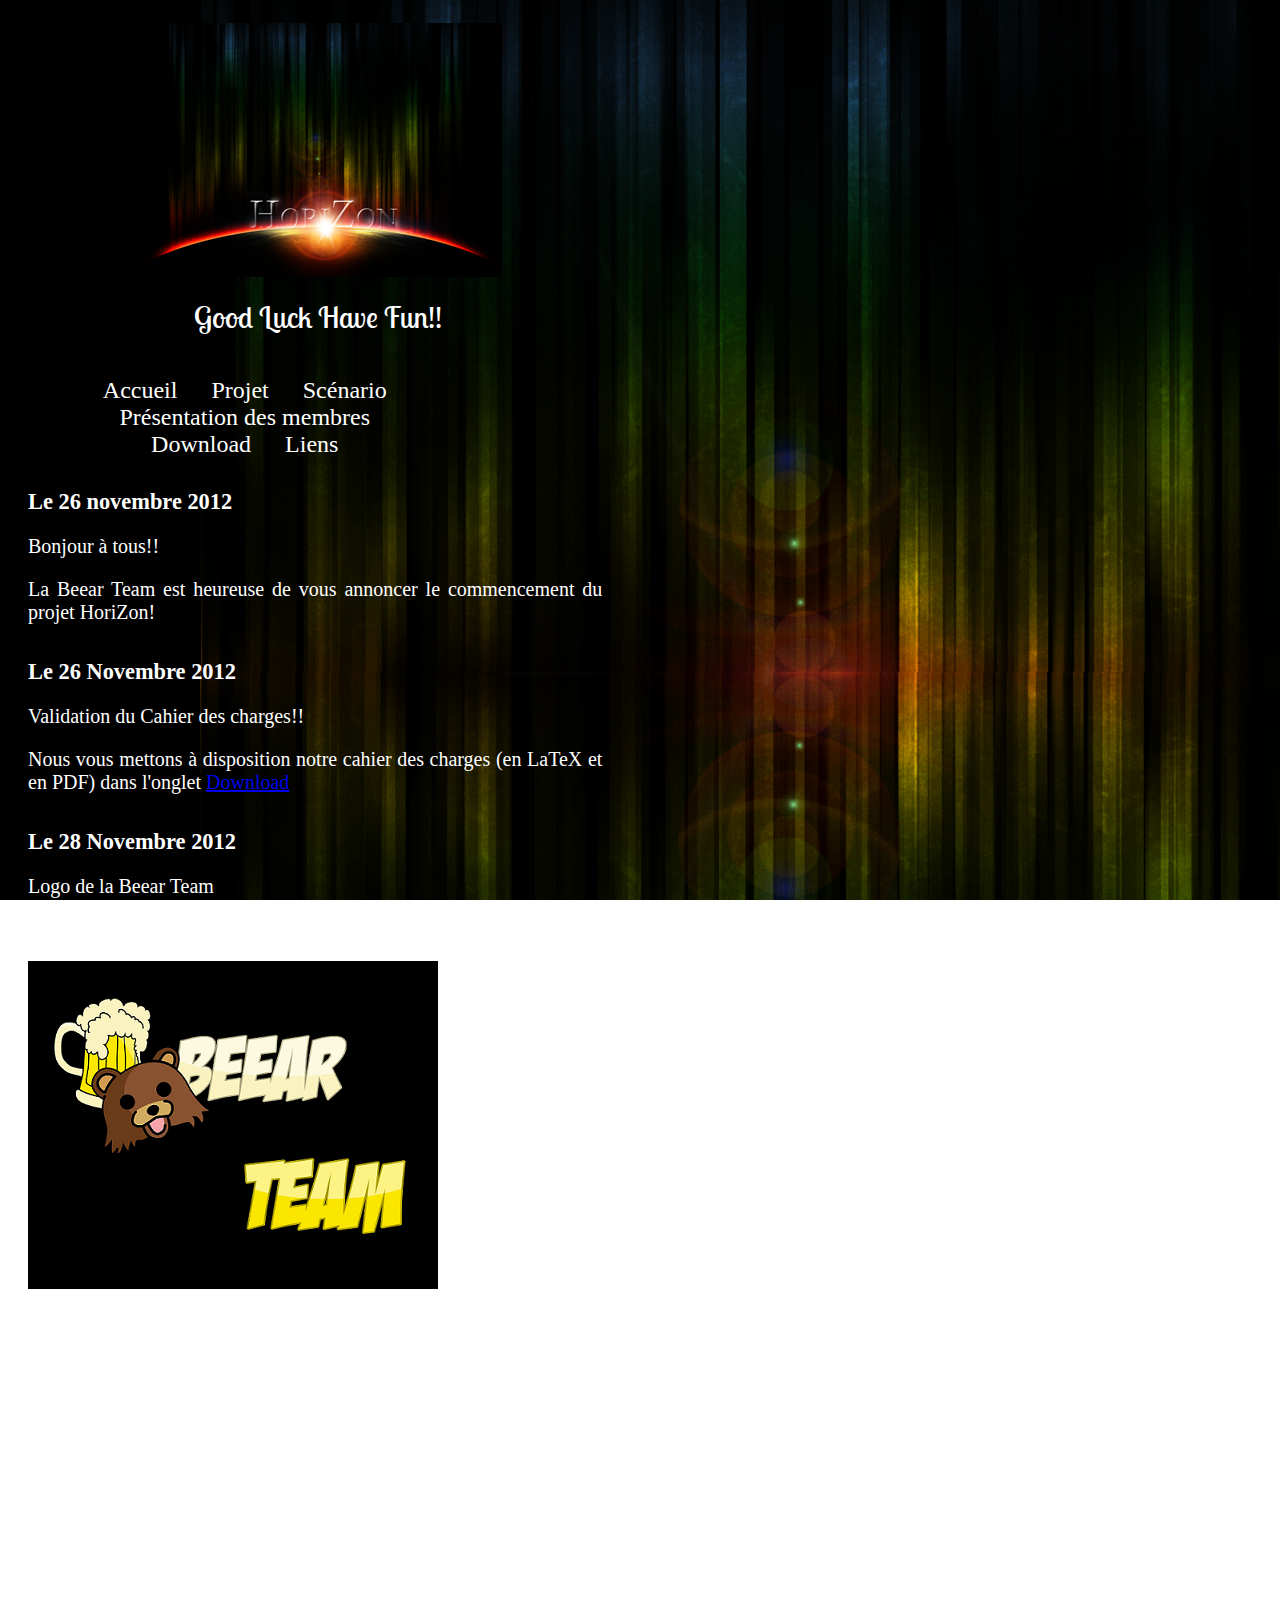
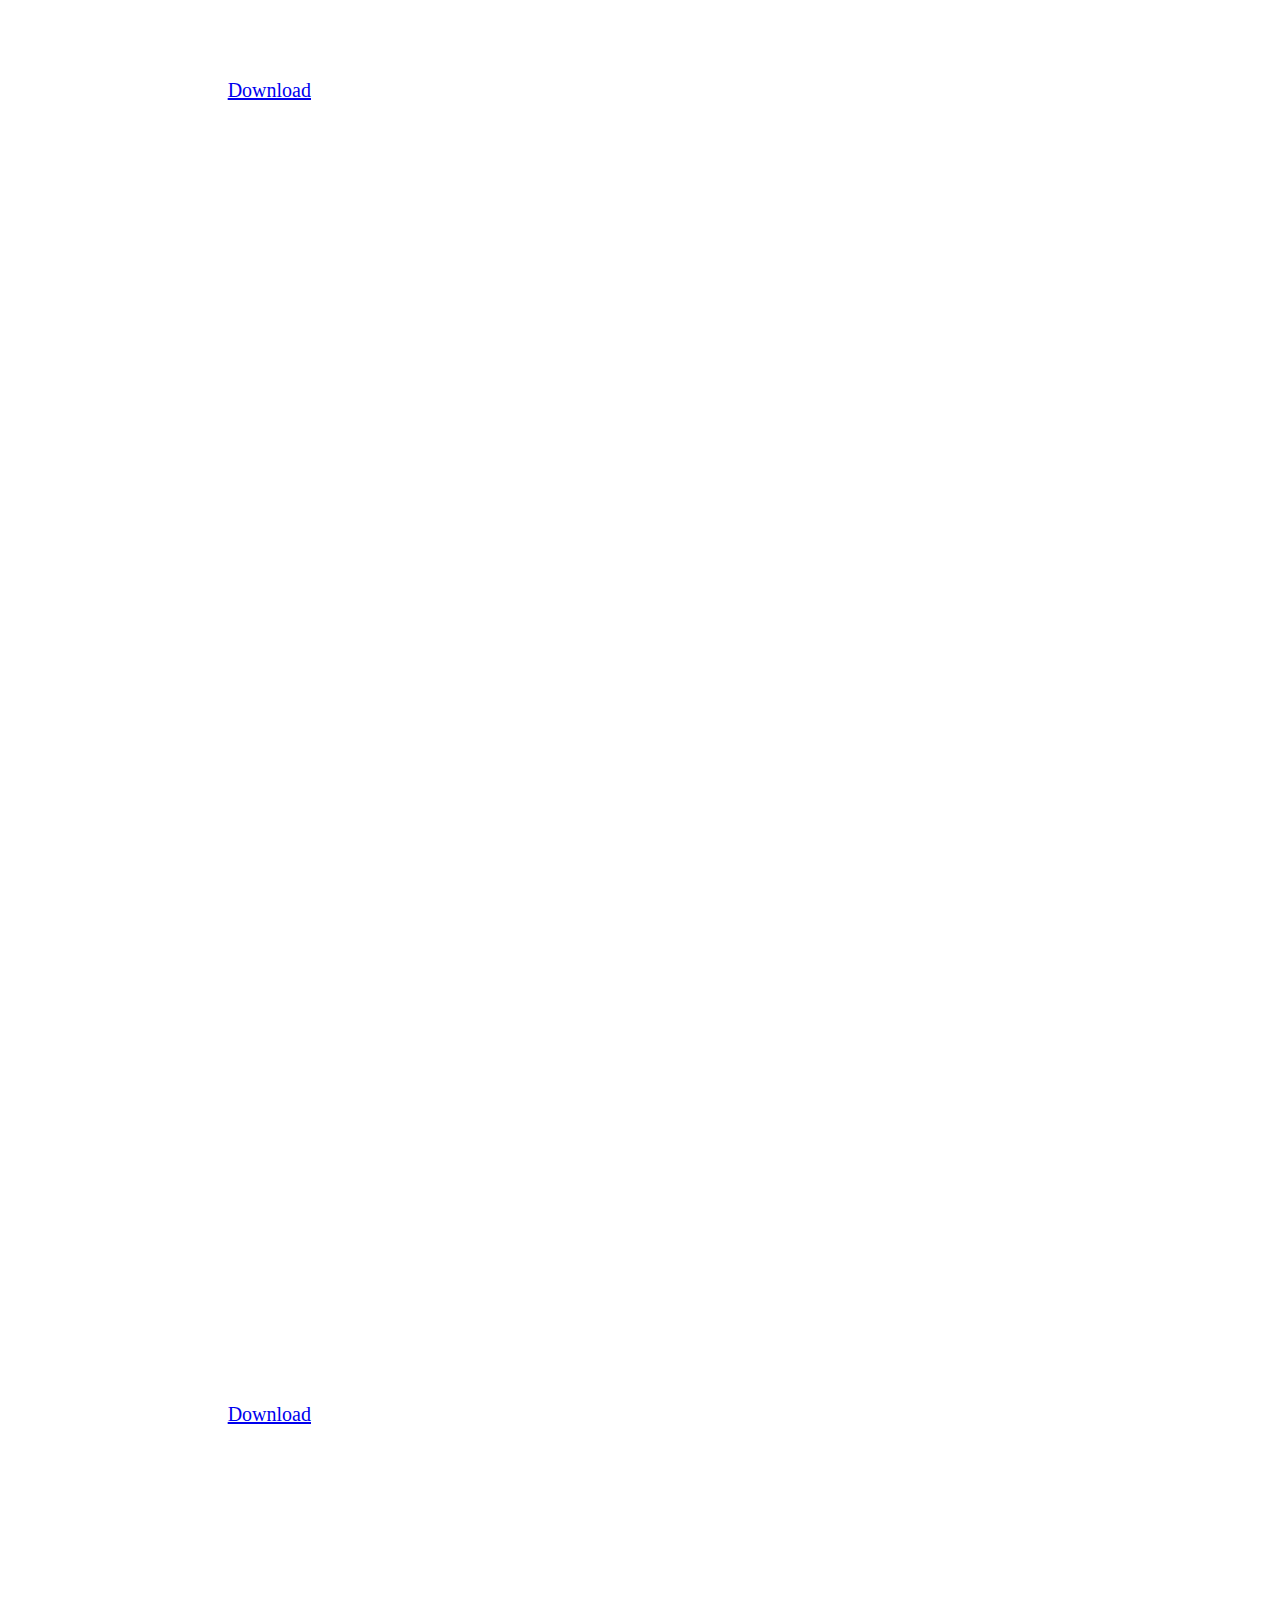
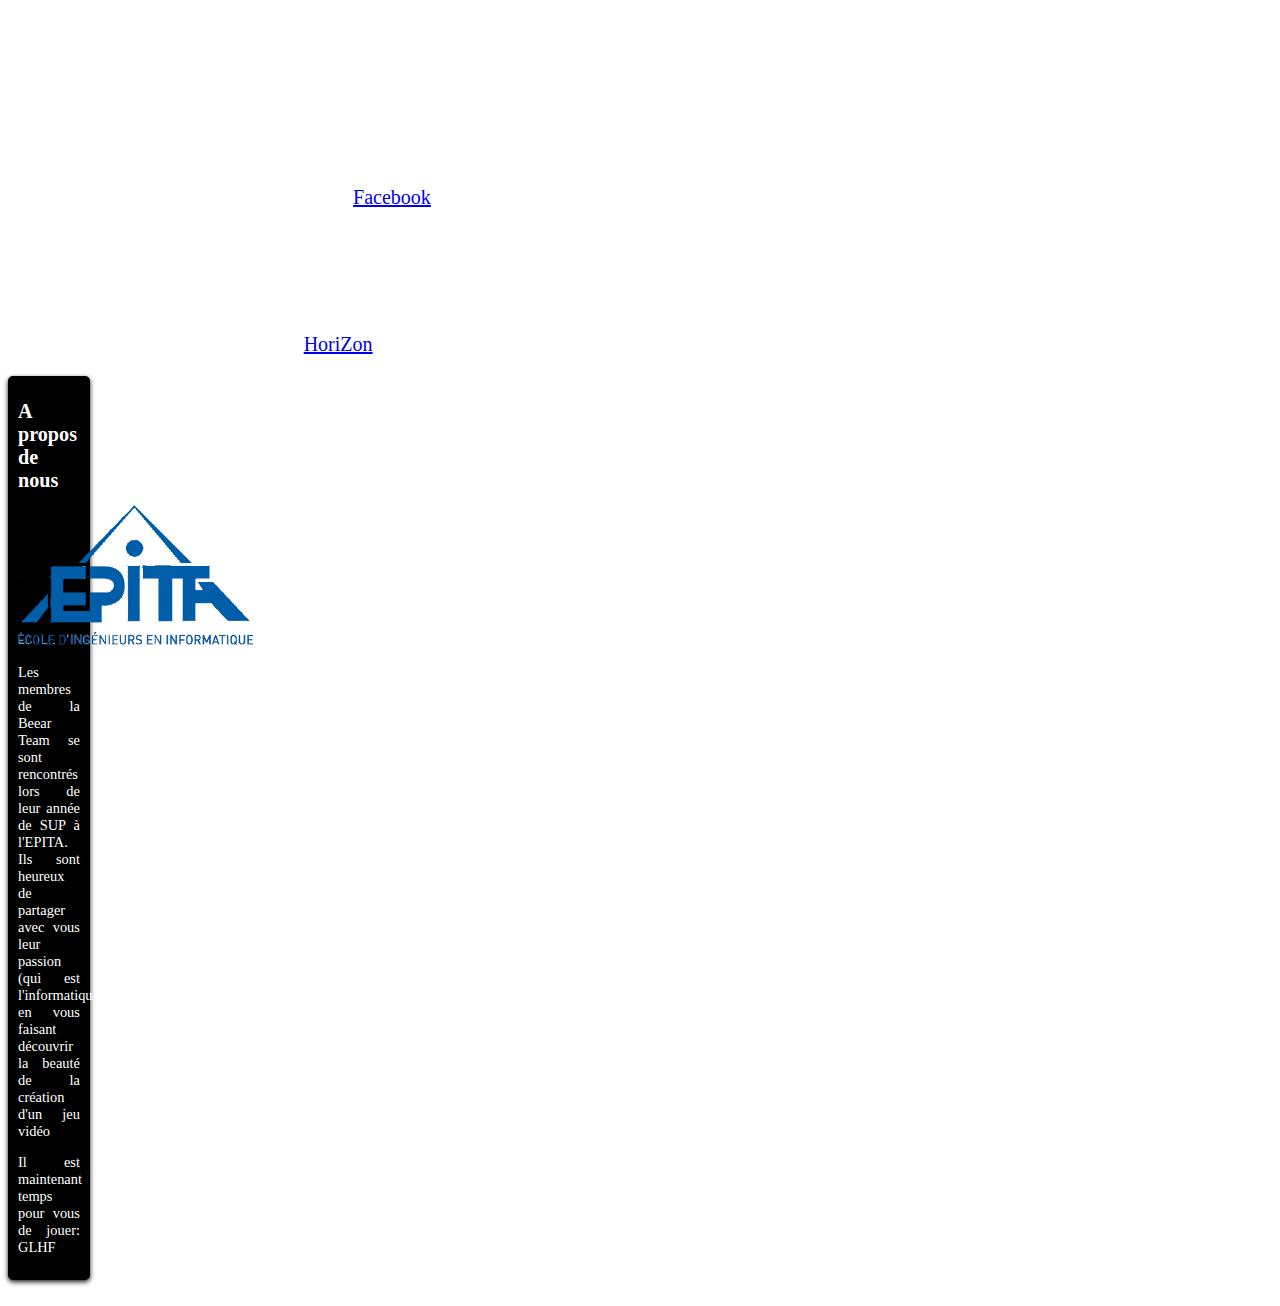
<file: Website/Projet.html>
<!DOCTYPE html>
<html>
	<head>
		<meta charset="utf-8" />
		<link rel="stylesheet" href="style.css" />
		<title>Projet</title>
		<link rel="icon" type="image/png" href="pictwriters_icn.png" />
	</head>

	<!--[if IE 6 ]><body class="ie6 old_ie"><![endif]-->
    <!--[if IE 7 ]><body class="ie7 old_ie"><![endif]-->
    <!--[if IE 8 ]><body class="ie8"><![endif]-->
    <!--[if IE 9 ]><body class="ie9"><![endif]-->
    <!--[if !IE]><!--><body><!--<![endif]-->
	
	<body>
		<div id="Projet">
			<header>
				<div id="titre_principal">
					<link href='http://fonts.googleapis.com/css?family=Lobster+Two:700' rel='stylesheet' type='text/css'>
					<h1> <img src="img/logo.png" alt="Epita" /> </h1>
					<h2>Good Luck Have Fun!!</h2>
				<div/>
				
				<nav>
					<ul>
						<li><a href="index.html"> Accueil </a></li>
						<li><a href="projet.html"> Projet </a></li>
						<li><a href="scenario.html"> Scénario </a></li>
						<li><a href="presentation.html"> Présentation des membres </a></li>
						<li><a href="download.html"> Download </a></li>
						<li><a href="liens.html"> Liens </a></li>
					</ul>
				</nav>
			</header>
				
					
			<section id="liste">
				
				<div>
					<article>
						<h1>Le 26 novembre 2012 </h1>
						<p>Bonjour à tous!!</p>
						<p>La Beear Team est heureuse de vous annoncer le commencement du projet HoriZon!</p>
					</article>
				</div>
				
				<div>
					<article>
						<h1>Le 26 Novembre 2012 </h1>
						<p>Validation du Cahier des charges!! </p>
						<p>Nous vous mettons à disposition notre cahier des charges (en LaTeX et en PDF) dans l'onglet <a href="Download.html"> Download </a> </p>
					</article>
				</div>
				
				<div>
					<article>
						<h1>Le 28 Novembre 2012 </h1>
						<p>Logo de la Beear Team</p>
						<p>Nous vous présentons le logo de notre groupe!</p>
						<img src="img/beear_team.png" alt="Epita" />
					</article>
				</div>
				
				<div>
					<article>
						<h1>Le 14 Janvier 2013 </h1>
						<p>En préparation pour la première soutenance! </p>
						<p>Le projet avance doucement mais surement. Le travail d'équipe nous permet de bien avancer, de nous motiver et de nous aider les uns les autres</p>
					</article>
				</div>
				
				<div>
					<article>
						<h1>Le 17 Janvier 2013 </h1>
						<p>Le jour de la première soutenance a sonné! </p>
						<p>Nous avons passé notre soutenance et sommes heureux du travail que nous avons fourni pour ce premier projet!</p>
						<p>Vous pouvez dès à présent télécharger notre rapport de première soutenance dans l'onglet <a href="Download.html"> Download </a> </p>
					</article>
				</div>
				
				<div>
					<article>
						<h1>Le 30 Janvier 2013 </h1>
						<p>Nouvelles à propos de la première soutenance!! </p>
						<p>Notre professeur Krisbool ayant 10 minutes de retard, nous avons pu profiter de ce laps de temps pour nous entraîner encore plus longtemps sur notre oral.</p>
						<p>Nous sommmes fiers et heureux de vous dire que nous avons obtenu la note de 15/20 pour notre projet: ce qui est un bon début!! Nous espérons faire encore mieux la prochaine fois!</p>
					</article>
				</div>
					
				<div>	
					<article>
						<h1>Le 23 Février 2013 </h1>
						<p>Finalisation pour la deuxième soutenance!! </p>
						<p>Nous préparons notre oral pour cette deuxième soutenance!!</p>
					</article>
				</div>	
				
				<div>	
					<article>
						<h1>Le 26 Février 2013 </h1>
						<p>C'est parti pour la deuxième soutenance!! </p>
						<p>Nous avons pu faire pour cette soutenance:</p>
						<p>- un inventaire</p>
						<p>- un gestionnaire de maps</p>
						<p>- un HUD</p>
						<p>- résolution de certains bugs</p>
					</article>
				</div>	
				
				<div>	
					<article>
						<h1>Le 27 Avril 2013 </h1>
						<p>Préparation de la troisième soutenance! </p>
						<p>Il nous reste certains bugs à gérer et l'oral à préparer: ça devrait aller!</p>
					</article>
				</div>	
				
				<div>	
					<article>
						<h1>Le 29 Avril 2013 </h1>
						<p>La troisième soutenance approche!! </p>
						<p>Nous avons réglé les bugs! Nous essayons de voir ce que nous pourrions faire en plus et nous préparons notre oral.</p>
					</article>
				</div>	
				
				<div>	
					<article>
						<h1>Le 30 Avril 2013 </h1>
						<p>Passage de la troisième soutenance! </p>
						<p>Nous sommes un peu deçu car notre jeu à crashé mais nous avons tout de même un jeu bien avancé et nous espérons que ce bug ne sera pas puni trop sévèrement.</p>
						<p>Vous pouvez dès à présent télécharger notre rapport de troisième soutenance dans l'onglet <a href="Download.html"> Download </a> </p>
					</article>
				</div>	
				
				<div>	
					<article>
						<h1>Le 13 Juin 2013 </h1>
						<p>Résultat de la troisième soutenance!! </p>
						<p>Nous avons obtenu la note de 14.5/20! Nous espérons encore améliorer notre jeu pour la soutenance finale!</p>
					</article>
				</div>	
				
				<div>	
					<article>
						<h1>Le 25 Juin 2013 </h1>
						<p>Préparation de la dernière soutenance!! </p>
						<p>Nous avons bien avancé le jeu. Nous avons donc fait un trailer rien que pour vous!</p>
						<p>Vous pouvez allez le voir sur notre page <a href="https://fr-ca.facebook.com/pages/Horizon/576042299097069"> Facebook</a>!</p>
					</article>
				</div>	
				
				<div>	
					<article>
						<h1>Le 26 Juin 2013 </h1>
						<p>HoriZon est maintenant téléchargeable! </p>
						<p>Vous pouvez dès à présent jouer à <a href=" http://www.jheberg.net/captcha/SpCcWy-horizon-zip"> HoriZon </a></p>
					</article>
				</div>	
				
				<div>
					<aside>
						<h1>A propos de nous</h1>
						<img src="img/Logo-epita-hdpetit.png" alt="Epita" />
						<p>Les membres de la Beear Team se sont rencontrés lors de leur année de SUP à l'EPITA. Ils sont heureux de partager avec vous leur passion (qui est l'informatique) en vous faisant découvrir la beauté de la création d'un jeu vidéo</p>
						<p>Il est maintenant temps pour vous de jouer: GLHF</p>
					</aside>
				</div>	
			</section>
		<div/>
	</body>
</html>
</file>
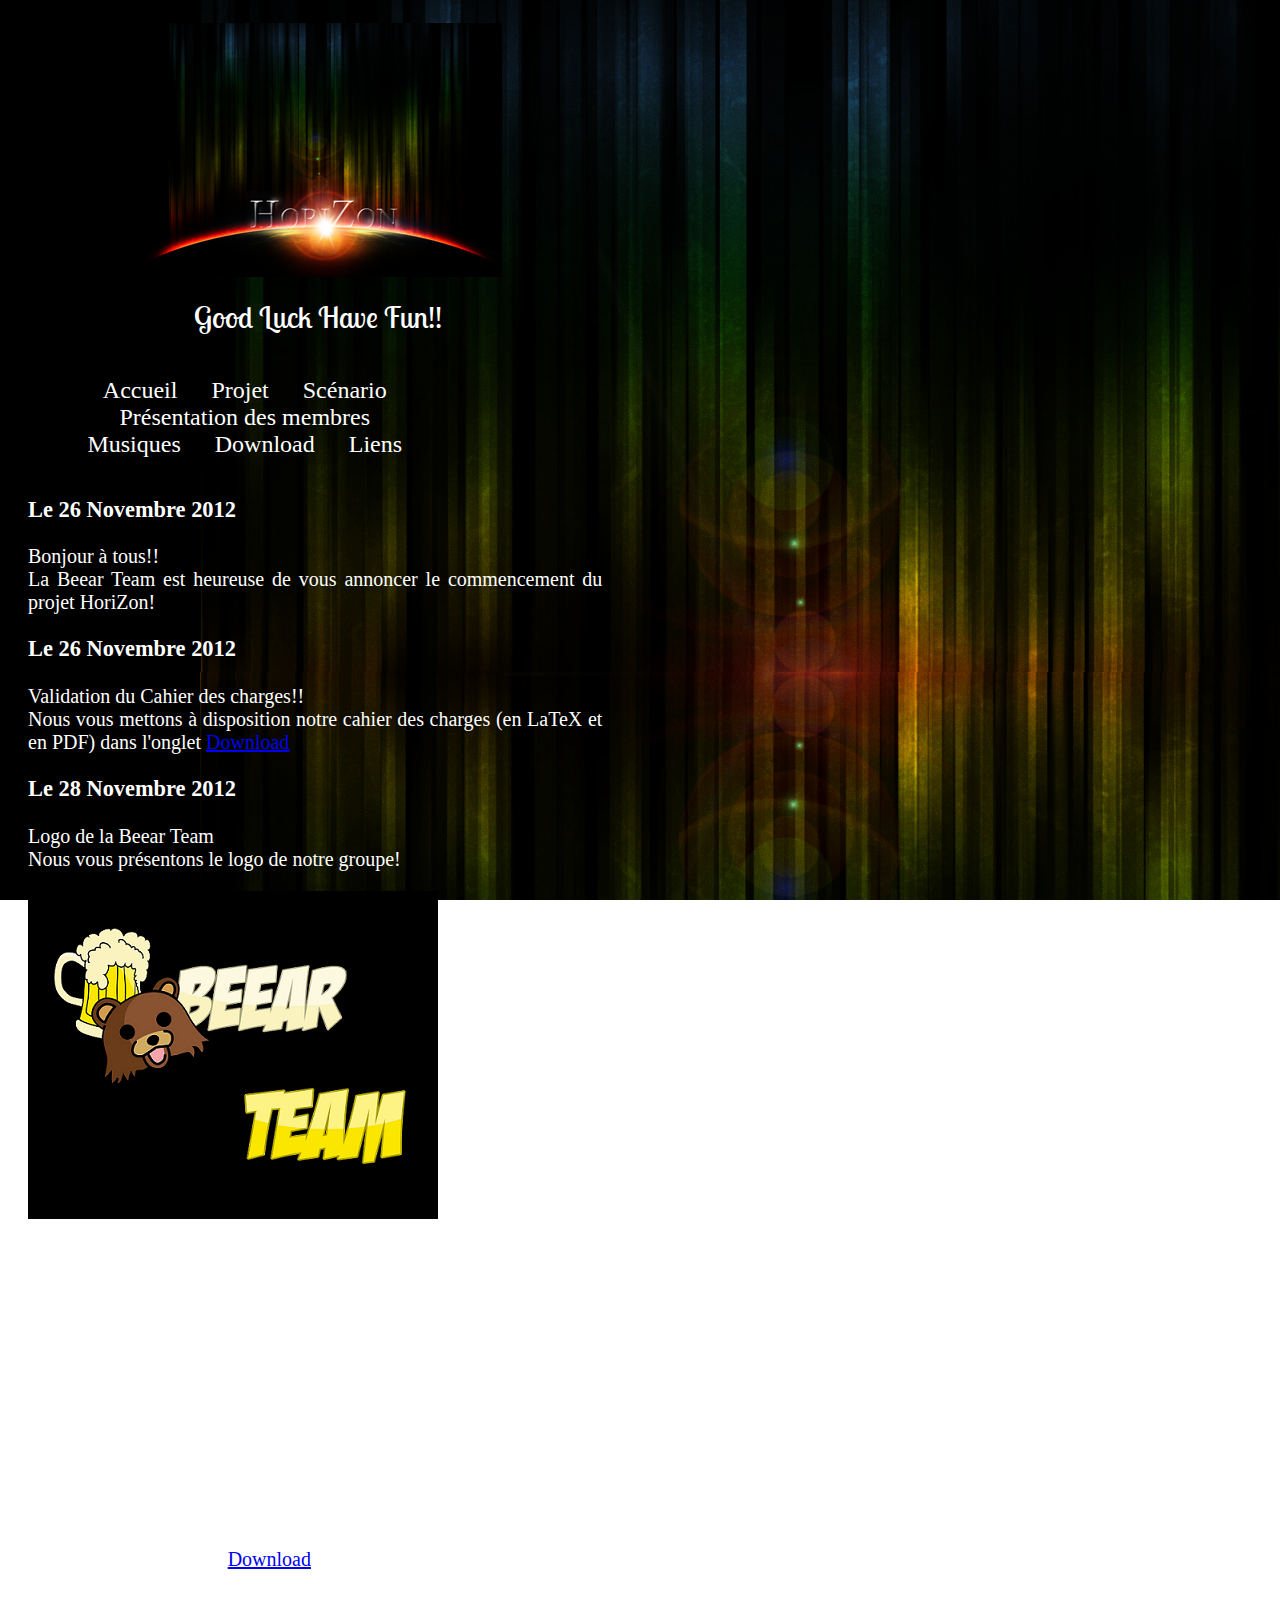
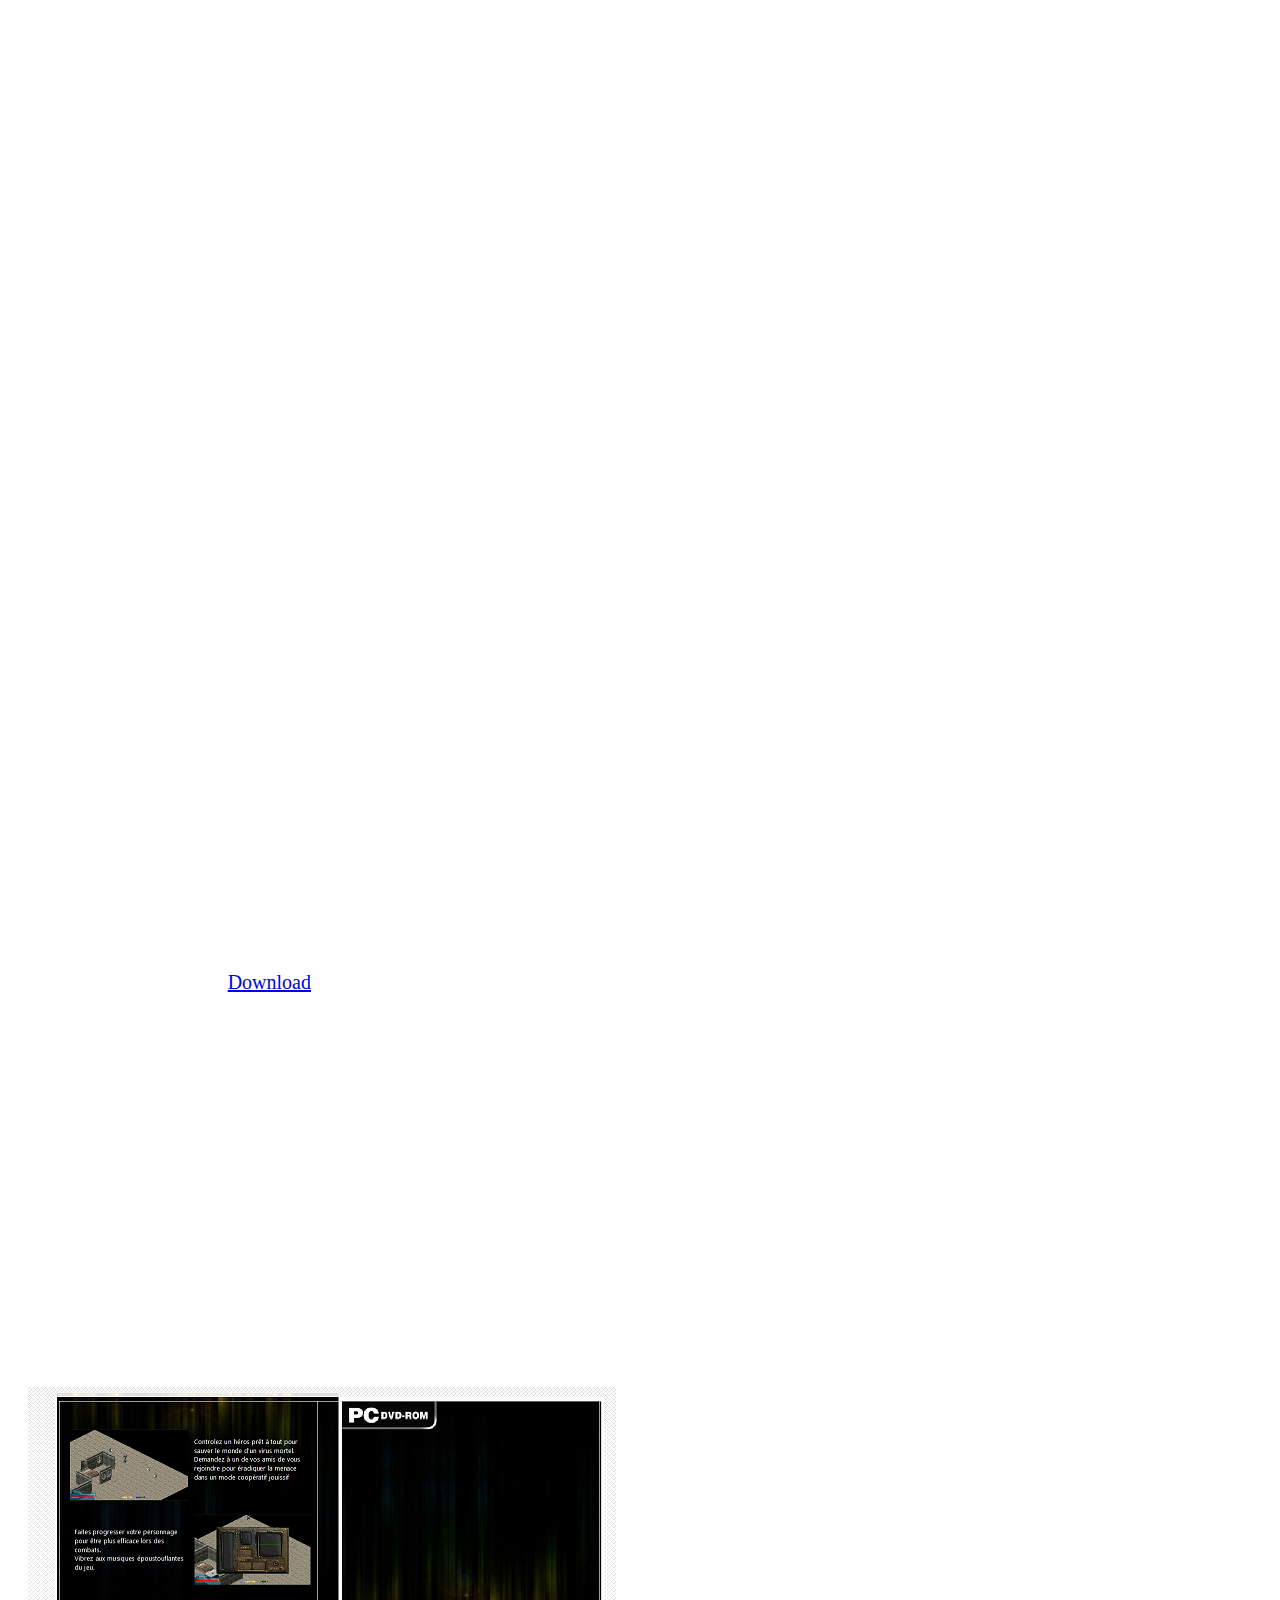
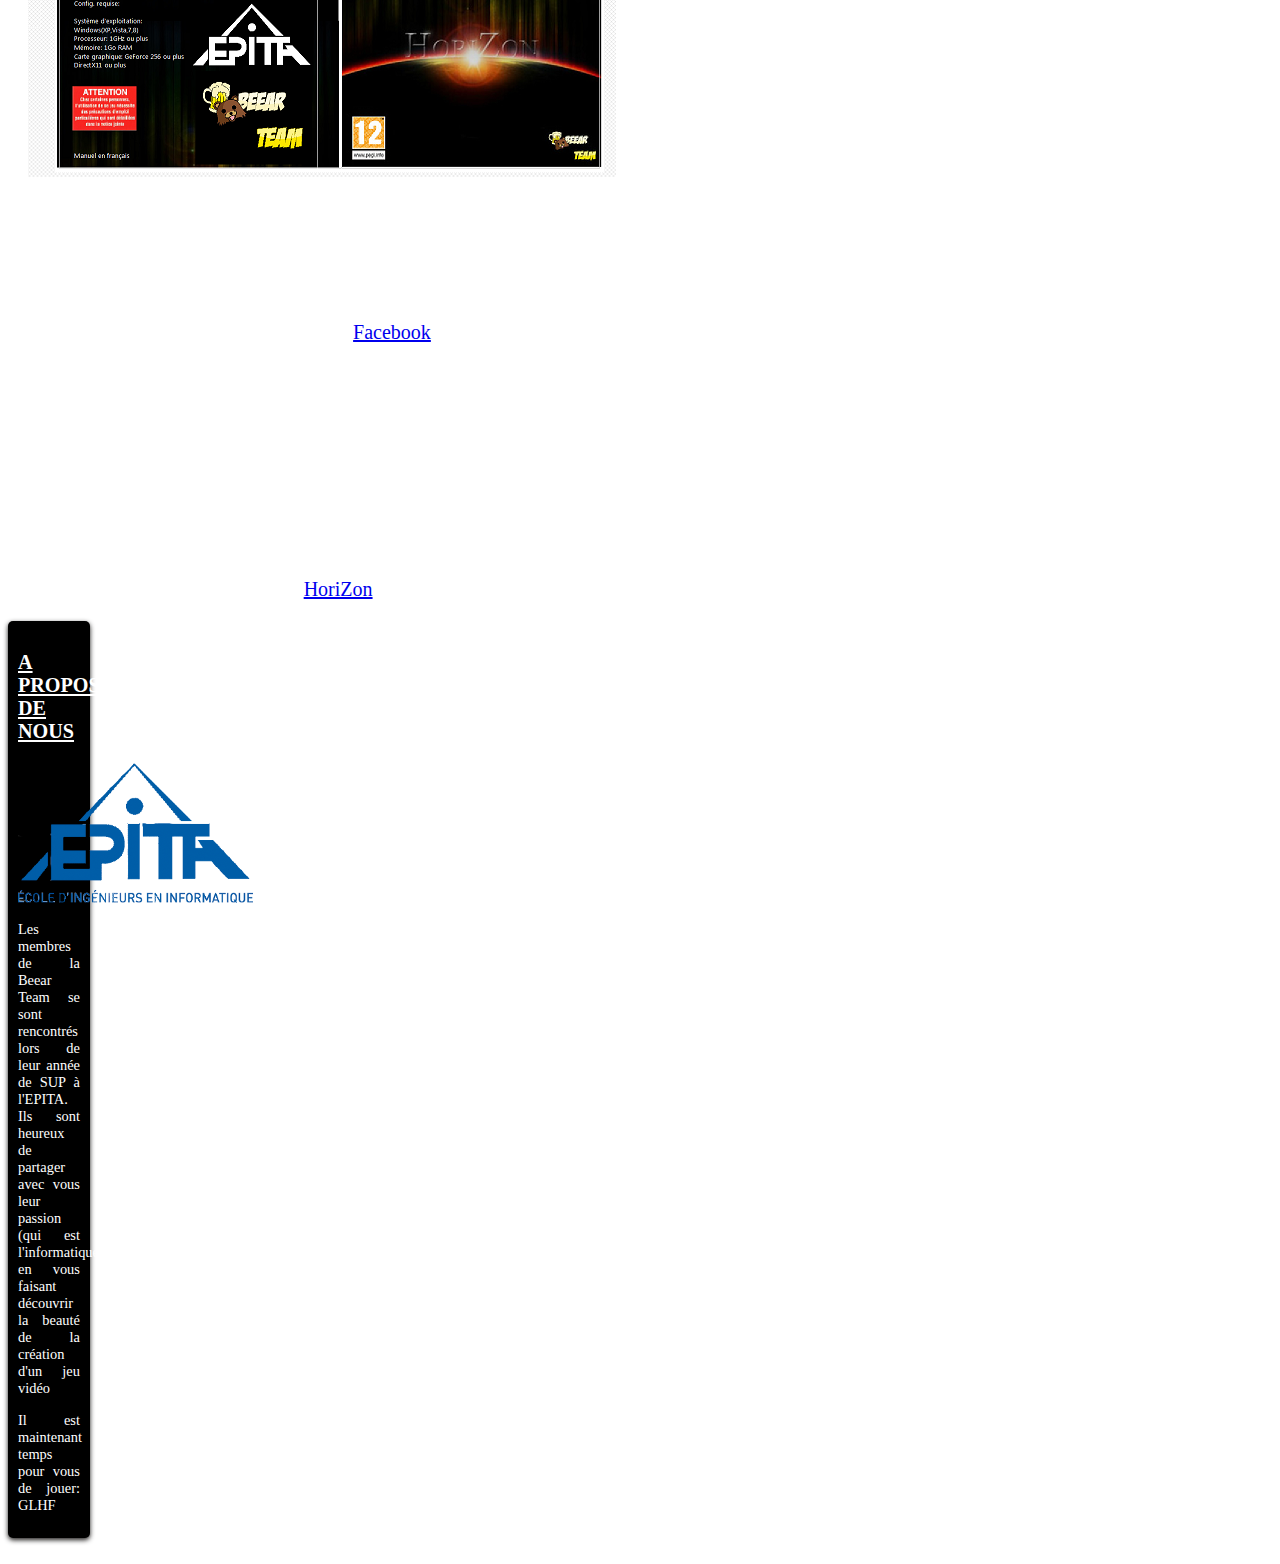
<file: Website/projet.html>
<!DOCTYPE html>
<html>
	<head>
		<meta charset="utf-8" />
		<link rel="stylesheet" href="style.css" />
		<title>Projet</title>
		<link rel="icon" type="image/png" href="pictwriters_icn.png" />
		<link href='http://fonts.googleapis.com/css?family=Lobster+Two:700' rel='stylesheet' type='text/css'>
	</head>

	<!--[if IE 6 ]><body class="ie6 old_ie"><![endif]-->
    <!--[if IE 7 ]><body class="ie7 old_ie"><![endif]-->
    <!--[if IE 8 ]><body class="ie8"><![endif]-->
    <!--[if IE 9 ]><body class="ie9"><![endif]-->
    <!--[if !IE]><!--><body><!--<![endif]-->
	
	<body>
		<div class="projet">
			<header>
				<div class="titre_principal">
					<h1> <img src="img/logo.png" alt="Epita" /> </h1>
					<h2>Good Luck Have Fun!!</h2>
				<div/>
				
				<nav>
					<ul>
						<li><a href="index.html"> Accueil </a></li>
						<li><a href="projet.html"> Projet </a></li>
						<li><a href="scenario.html"> Scénario </a></li>
						<li><a href="presentation.html"> Présentation des membres </a></li>
						<li><a href="musiques.html"> Musiques </a></li>
						<li><a href="download.html"> Download </a></li>
						<li><a href="liens.html"> Liens </a></li>
					</ul>
				</nav>
			</header>
				
					
			<section class="news">
				<div>
					<article>
						<h3>Le 26 Novembre 2012 </h3>
						<p>
							Bonjour à tous!!
							<br>
							La Beear Team est heureuse de vous annoncer le commencement du projet HoriZon!
						</p>
					</article>

					<article>
						<h3>Le 26 Novembre 2012 </h3>
						<p>
							Validation du Cahier des charges!!
							<br>
							Nous vous mettons à disposition notre cahier des charges (en LaTeX et en PDF) dans l'onglet <a href="download.html"> Download </a>
						</p>
					</article>

					<article>
						<h3>Le 28 Novembre 2012 </h3>
						<p>
							Logo de la Beear Team
							<br>
							Nous vous présentons le logo de notre groupe!
						</p>
						<img src="img/beear_team.png" alt="Epita" />
					</article>

					<article>
						<h3>Le 14 Janvier 2013 </h3>
						<p>
							En préparation pour la première soutenance!
							<br>
							Le projet avance doucement mais surement. Le travail d'équipe nous permet de bien avancer, de nous motiver et de nous aider les uns les autres.
						</p>
					</article>

					<article>
						<h3>Le 17 Janvier 2013 </h3>
						<p>
							Le jour de la première soutenance a sonné!
							<br>
							Nous avons passé notre soutenance et sommes heureux du travail que nous avons fourni pour ce premier projet!
							<br>
							Vous pouvez dès à présent télécharger notre rapport de première soutenance dans l'onglet <a href="download.html"> Download </a>
						</p>
					</article>

					<article>
						<h3>Le 30 Janvier 2013 </h3>
						<p>
							Nouvelles à propos de la première soutenance!!
							<br>
							Notre professeur Krisbool ayant 10 minutes de retard, nous avons pu profiter de ce laps de temps pour nous entraîner encore plus longtemps sur notre oral.
							<br>
							Nous sommmes fiers et heureux de vous dire que nous avons obtenu la note de 15/20 pour notre projet: ce qui est un bon début!! Nous espérons faire encore mieux la prochaine fois!
						</p>
					</article>

					<article>
						<h3>Le 23 Février 2013 </h3>
						<p>
							Finalisation pour la deuxième soutenance!!
							<br>
							Nous préparons notre oral pour cette deuxième soutenance!!
						</p>
					</article>

					<article>
						<h3>Le 26 Février 2013 </h3>
						<p>
							C'est parti pour la deuxième soutenance!!
							<br>
							Nous avons pu faire pour cette soutenance:
							<br>
							- un inventaire
							<br>
							- un gestionnaire de maps
							<br>
							- un HUD
							<br>
							- résolution de certains bugs
						</p>
					</article>

					<article>
						<h3>Le 27 Avril 2013 </h3>
						<p>
							Préparation de la troisième soutenance!
							<br>
							Il nous reste certains bugs à gérer et l'oral à préparer: ça devrait aller!
						</p>
					</article>

					<article>
						<h3>Le 29 Avril 2013 </h3>
						<p>
							La troisième soutenance approche!!
							<br>
							Nous avons réglé les bugs! Nous essayons de voir ce que nous pourrions faire en plus et nous préparons notre oral.
						</p>
					</article>

					<article>
						<h3>Le 30 Avril 2013 </h3>
						<p>
							Passage de la troisième soutenance!
							<br>
							Nous sommes un peu deçu car notre jeu à crashé mais nous avons tout de même un jeu bien avancé et nous espérons que ce bug ne sera pas puni trop sévèrement.
							<br>
							Vous pouvez dès à présent télécharger notre rapport de troisième soutenance dans l'onglet <a href="download.html"> Download </a>
						</p>
					</article>

					<article>
						<h3>Le 13 Juin 2013 </h3>
						<p>
							Résultat de la troisième soutenance!!
							<br>
							Nous avons obtenu la note de 14.5/20! Nous espérons encore améliorer notre jeu pour la soutenance finale!
						</p>
					</article>

					<article>
						<h3>Le 24 Juin 2013 </h3>
						<p>
							Vidéo d'introduction du jeu!
							<br>
							Voici la vidéo d'introduction de notre jeu: elle présente le scénario d'HoriZon.
						</p>
						<!--ajout vidéo-->
					</article>

					<article>
						<h3>Le 24 Juin 2013 </h3>
						<p>La jaquette du jeu! </p>
						<img src="img/jaquette.png" alt="jaquette" />
					</article>

					<article>
						<h3>Le 25 Juin 2013 </h3>
						<p>
							Préparation de la dernière soutenance!!
							<br>
							Nous avons bien avancé le jeu. Nous avons donc fait un trailer rien que pour vous!
							<br>
							Vous pouvez allez le voir sur notre page <a href="https://fr-ca.facebook.com/pages/Horizon/576042299097069"> Facebook</a>!
						</p>
					</article>

					<article>
						<h3>Le 25 Juin 2013 </h3>
						<p>
							Le trailer du jeu!
							<br>
							Une belle mise en bouche de notre jeu que vous pourrez télécharger très prochainement.
						</p>
						<!--ajout vidéo-->
					</article>

					<article>
						<h3>Le 26 Juin 2013 </h3>
						<p>
							HoriZon est maintenant téléchargeable!
							<br>
							Vous pouvez dès à présent jouer à <a href="download.html"> HoriZon </a>
						</p>
					</article>
				</div>
				
				<div>
					<aside>
						<h3>A PROPOS DE NOUS</h3>
						<img src="img/Logo-epita-hdpetit.png" alt="Epita" />
						<p>Les membres de la Beear Team se sont rencontrés lors de leur année de SUP à l'EPITA. Ils sont heureux de partager avec vous leur passion (qui est l'informatique) en vous faisant découvrir la beauté de la création d'un jeu vidéo</p>
						<p>Il est maintenant temps pour vous de jouer: GLHF</p>
					</aside>
				</div>
			</section>
		<div/>
	</body>
</html>
</file>
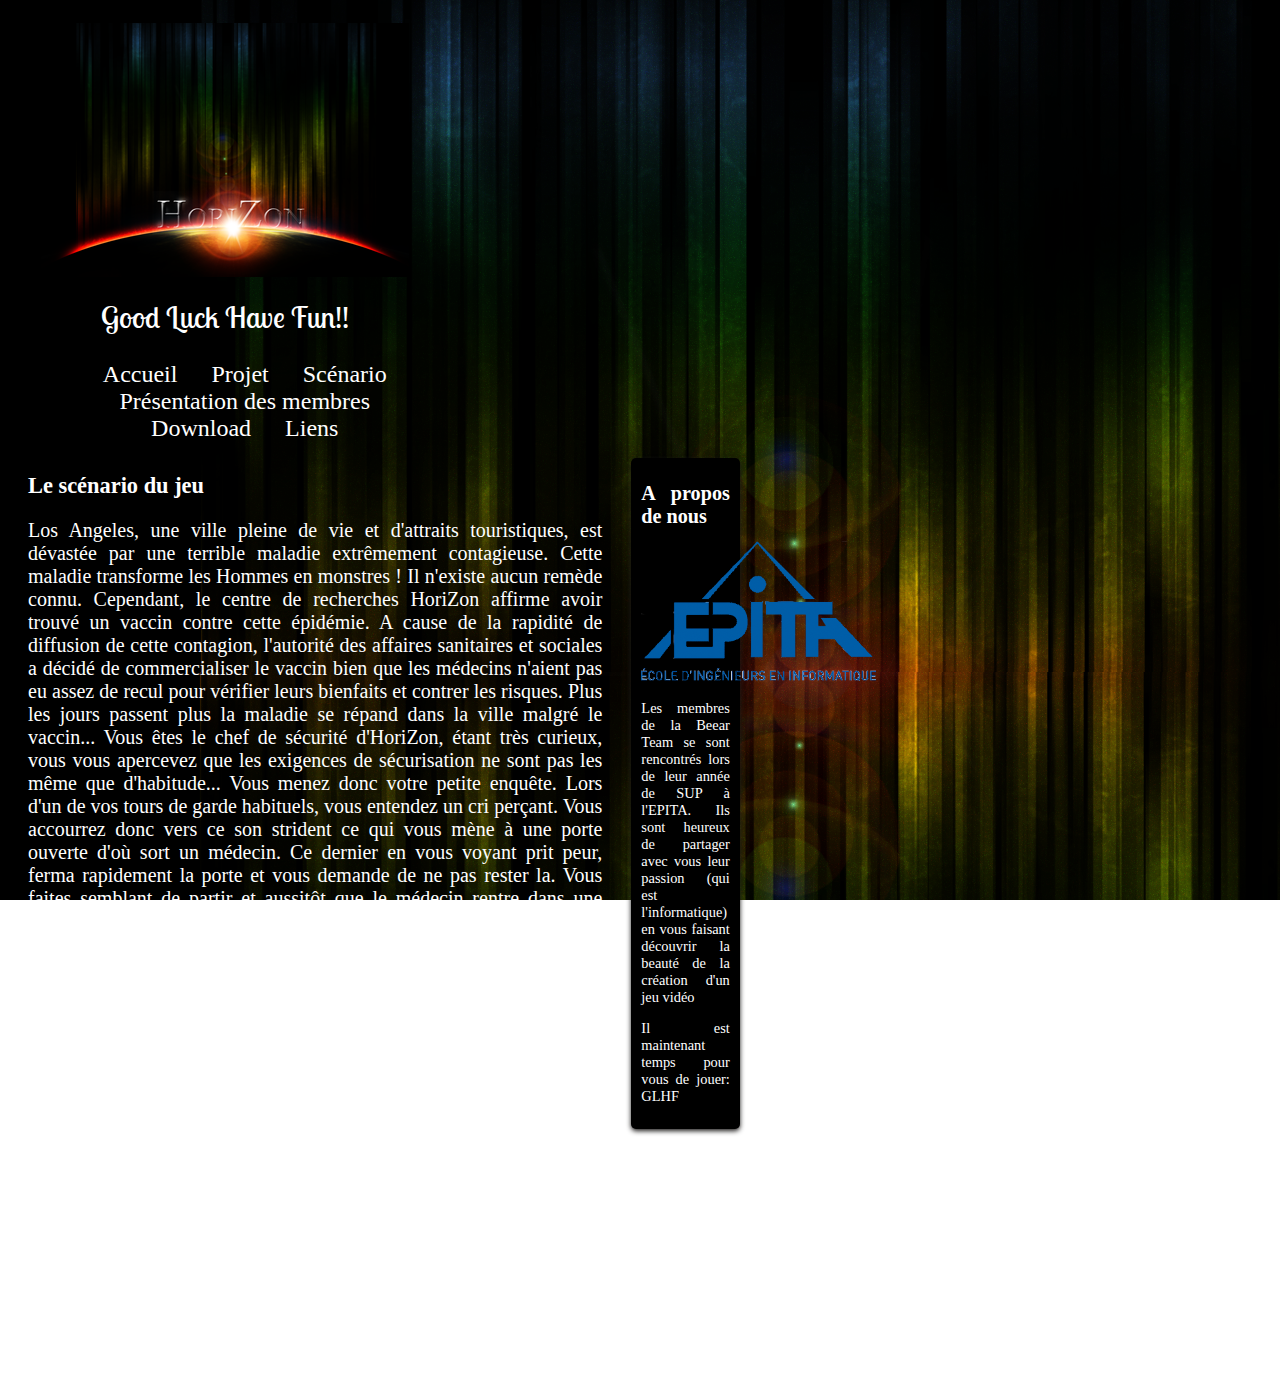
<file: Website/Scenario.html>
<!DOCTYPE html>
<html>
	<head>
		<meta charset="utf-8" />
		<link rel="stylesheet" href="style.css" />
		<title>Scénario</title>
		<link rel="icon" href="logo5.ico" />
	</head>

	<!--[if IE 6 ]><body class="ie6 old_ie"><![endif]-->
    <!--[if IE 7 ]><body class="ie7 old_ie"><![endif]-->
    <!--[if IE 8 ]><body class="ie8"><![endif]-->
    <!--[if IE 9 ]><body class="ie9"><![endif]-->
    <!--[if !IE]><!--><body><!--<![endif]-->
	
	<body>
		<div id="blog_page">
			<header>
				<div id="titre_principal">
					<link href='http://fonts.googleapis.com/css?family=Lobster+Two:700' rel='stylesheet' type='text/css'>
				<div/>
				<h1> <img src="img/logo.png" alt="Epita" /> </h1>
				<h2>Good Luck Have Fun!!</h2>
				
				<nav>
					<ul>
						<li><a href="index.html"> Accueil </a></li>
						<li><a href="projet.html"> Projet </a></li>
						<li><a href="scenario.html"> Scénario </a></li>
						<li><a href="presentation.html"> Présentation des membres </a></li>
						<li><a href="download.html"> Download </a></li>
						<li><a href="liens.html"> Liens </a></li>
					</ul>
				</nav>
			</header>
				
			<section>
				<div id="scenario">
					<article>
						<h1>Le scénario du jeu</h1>
						<p>
							Los Angeles, une ville pleine de vie et d'attraits touristiques, est dévastée par une terrible maladie extrêmement contagieuse. Cette maladie transforme les Hommes en monstres ! Il n'existe aucun remède connu. Cependant, le centre de recherches HoriZon affirme avoir trouvé un vaccin contre cette épidémie. A cause de la rapidité de diffusion de cette contagion, l'autorité des affaires sanitaires et sociales a décidé de commercialiser le vaccin bien que les médecins n'aient pas eu assez de recul pour vérifier leurs bienfaits et contrer les risques. Plus les jours passent plus la maladie se répand dans la ville malgré le vaccin... Vous êtes le chef de sécurité d'HoriZon, étant très curieux, vous vous apercevez que les exigences de sécurisation ne sont pas les même que d'habitude... Vous menez donc votre petite enquête. Lors d'un de vos tours de garde habituels, vous entendez un cri perçant. Vous accourrez donc vers ce son strident ce qui vous mène à une porte ouverte d'où sort un médecin. Ce dernier en vous voyant prit peur, ferma rapidement la porte et vous demande de ne pas rester la. Vous faites semblant de partir et aussitôt que le médecin rentre dans une autre pièce vous retournez vers la porte. Grâce à la serrure vous avez pu observer la transformation d'une belle jeune femme en un monstre horrible ! Ainsi vous découvrez que les sois-disant vaccins miraculeux ne sont qu'en fait le virus que tous les Hommes s'implantent... Vous voulez prévenir les autorités mais comment pourraient-ils vous croire? Vous n'avez aucune preuve... Alors que vous étiez en pleine réflexion, le médecin que vous aviez rencontré vous a vu regardé par la serrure et appela donc un grand nombre de médecins pour vous enfermer dans une salle remplie de machines qui vous sont inconnues. Étant chef de la sécurité, vous connaissez toutes les astuces des cambrioleurs pour rentrer dans une pièce : il faut que vous fassiez donc la même chose mais pour vous enfuir de ce piège. Vous apercevez une bouche d'aération et vous profitez d'un moment d'inattention des médecins pour vous enfuir de votre "prison". Vous vous rendez compte que c'est le centre de recherches HoriZon qui a diffusé ce virus et qu'il ne veut en aucun cas le stopper. . . Mais n'ayant aucun argument convainquant contre HoriZon vous décidez de trouver des preuves de sa culpabilité. Ainsi vous parcourez le globe en vous défendant vaillamment contre des monstres pour trouver des indices. 
						</p>
					</article>
				</div>
				<aside>
					<h1>A propos de nous</h1>
					<img src="img/Logo-epita-hdpetit.png" alt="Epita" />
					<p>Les membres de la Beear Team se sont rencontrés lors de leur année de SUP à l'EPITA. Ils sont heureux de partager avec vous leur passion (qui est l'informatique) en vous faisant découvrir la beauté de la création d'un jeu vidéo</p>
					<p>Il est maintenant temps pour vous de jouer: GLHF</p>
				</aside>
			</section>
		<div/>
	</body>
</html>
</file>
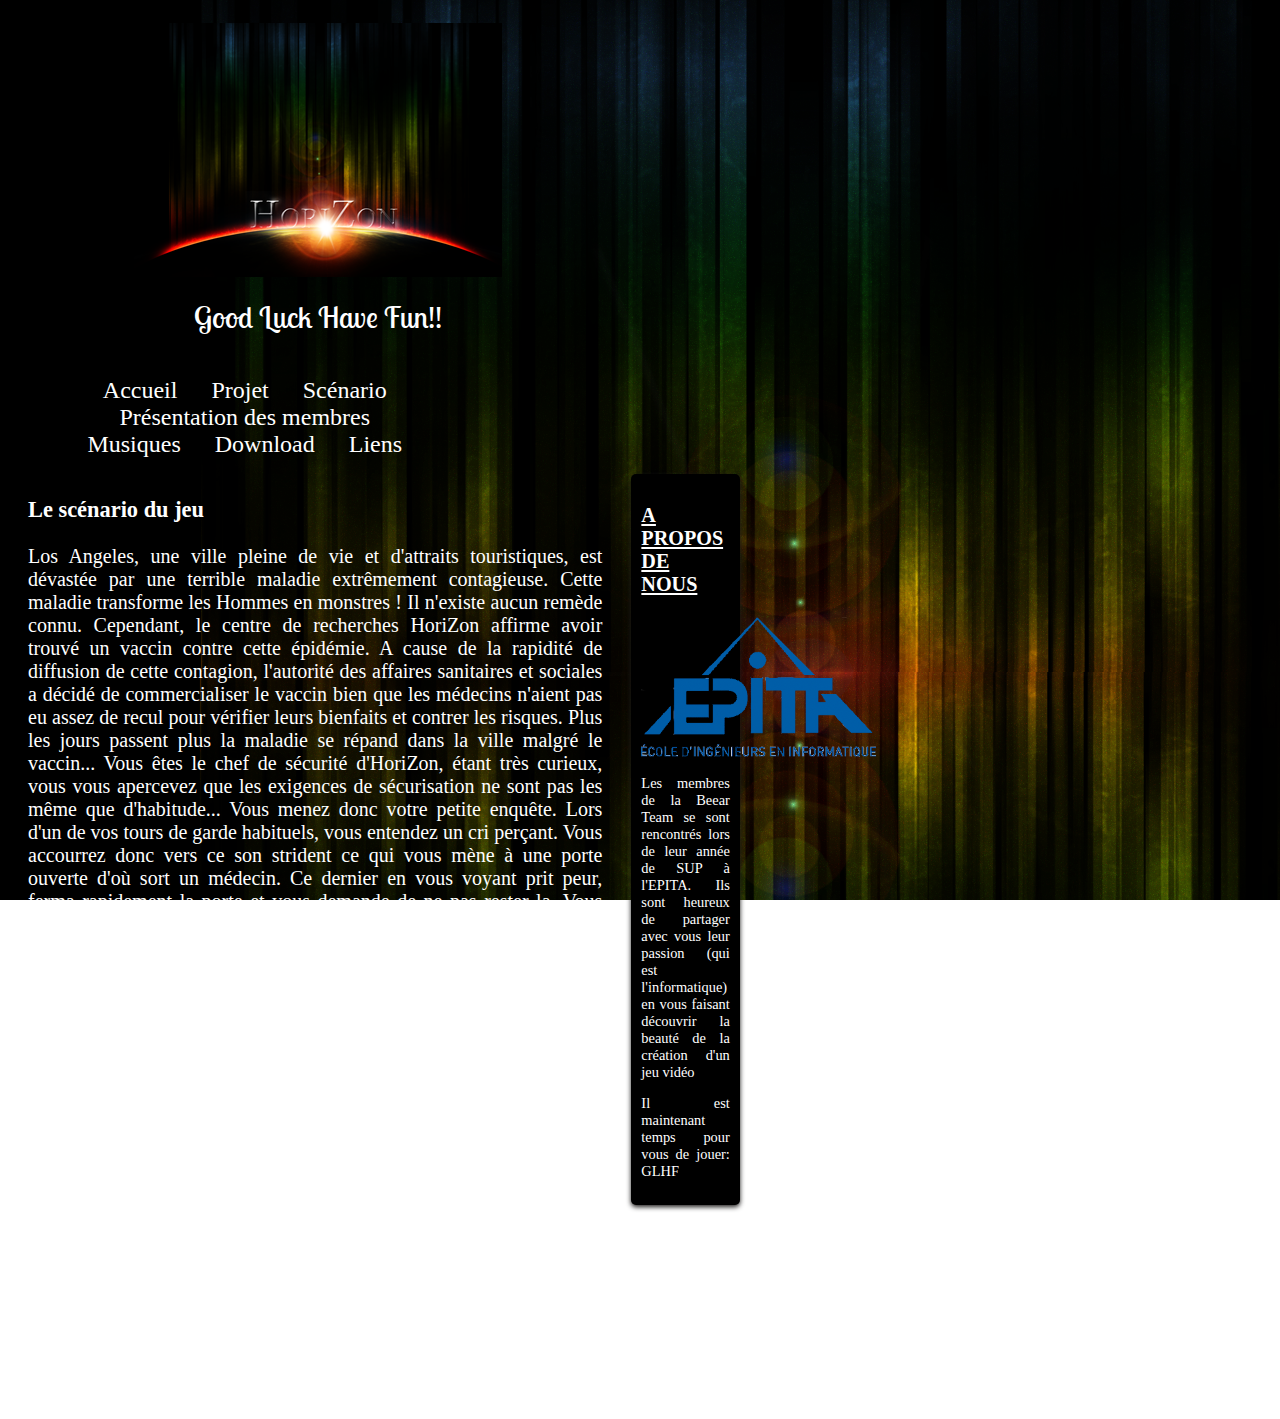
<file: Website/scenario.html>
<!DOCTYPE html>
<html>
	<head>
		<meta charset="utf-8" />
		<link rel="stylesheet" href="style.css" />
		<title>Scénario</title>
		<link rel="icon" href="logo5.ico" />
		<link href='http://fonts.googleapis.com/css?family=Lobster+Two:700' rel='stylesheet' type='text/css'>
	</head>

	<!--[if IE 6 ]><body class="ie6 old_ie"><![endif]-->
    <!--[if IE 7 ]><body class="ie7 old_ie"><![endif]-->
    <!--[if IE 8 ]><body class="ie8"><![endif]-->
    <!--[if IE 9 ]><body class="ie9"><![endif]-->
    <!--[if !IE]><!--><body><!--<![endif]-->
	
	<body>
		<div class="blog_page">
			<header>
				<div id="titre_principal">
					<h1> <img src="img/logo.png" alt="Epita" /> </h1>
					<h2>Good Luck Have Fun!!</h2>
				<div/>
				<nav>
					<ul>
						<li><a href="index.html"> Accueil </a></li>
						<li><a href="projet.html"> Projet </a></li>
						<li><a href="scenario.html"> Scénario </a></li>
						<li><a href="presentation.html"> Présentation des membres </a></li>
						<li><a href="musiques.html"> Musiques </a></li>
						<li><a href="download.html"> Download </a></li>
						<li><a href="liens.html"> Liens </a></li>
					</ul>
				</nav>
			</header>
				
			<section class="scenario">
				<div>
					<article>
						<h3>Le scénario du jeu</h3>
						<p>
							Los Angeles, une ville pleine de vie et d'attraits touristiques, est dévastée par une terrible maladie extrêmement contagieuse. 
							Cette maladie transforme les Hommes en monstres ! Il n'existe aucun remède connu. Cependant, le centre de recherches HoriZon affirme avoir trouvé un vaccin contre cette épidémie. 
							A cause de la rapidité de diffusion de cette contagion, l'autorité des affaires sanitaires et sociales a décidé de commercialiser le vaccin bien que les médecins n'aient pas eu assez de recul pour vérifier leurs bienfaits et contrer les risques. Plus les jours passent plus la maladie se répand dans la ville malgré le vaccin... 
							Vous êtes le chef de sécurité d'HoriZon, étant très curieux, vous vous apercevez que les exigences de sécurisation ne sont pas les même que d'habitude... Vous menez donc votre petite enquête. 
							Lors d'un de vos tours de garde habituels, vous entendez un cri perçant. Vous accourrez donc vers ce son strident ce qui vous mène à une porte ouverte d'où sort un médecin. 
							Ce dernier en vous voyant prit peur, ferma rapidement la porte et vous demande de ne pas rester la. Vous faites semblant de partir et aussitôt que le médecin rentre dans une autre pièce vous retournez vers la porte. 
							Grâce à la serrure vous avez pu observer la transformation d'une belle jeune femme en un monstre horrible ! Ainsi vous découvrez que les sois-disant vaccins miraculeux ne sont qu'en fait le virus que tous les Hommes s'implantent. 
							Vous voulez prévenir les autorités mais comment pourraient-ils vous croire? Vous n'avez aucune preuve... 
							Alors que vous étiez en pleine réflexion, le médecin que vous aviez rencontré vous a vu regardé par la serrure et appela donc un grand nombre de médecins pour vous enfermer dans une salle remplie de machines qui vous sont inconnues. 
							Étant chef de la sécurité, vous connaissez toutes les astuces des cambrioleurs pour rentrer dans une pièce : il faut que vous fassiez donc la même chose mais pour vous enfuir de ce piège. 
							Vous apercevez une bouche d'aération et vous profitez d'un moment d'inattention des médecins pour vous enfuir de votre "prison". 
							Vous vous rendez compte que c'est le centre de recherches HoriZon qui a diffusé ce virus et qu'il ne veut en aucun cas le stopper... 
							Mais n'ayant aucun argument convainquant contre HoriZon vous décidez de trouver des preuves de sa culpabilité. Ainsi vous parcourez le globe en vous défendant vaillamment contre des monstres pour trouver des indices. 
						</p>
					</article>
				</div>
				<aside>
					<h3>A PROPOS DE NOUS</h3>
					<img src="img/Logo-epita-hdpetit.png" alt="Epita" />
					<p>Les membres de la Beear Team se sont rencontrés lors de leur année de SUP à l'EPITA. Ils sont heureux de partager avec vous leur passion (qui est l'informatique) en vous faisant découvrir la beauté de la création d'un jeu vidéo</p>
					<p>Il est maintenant temps pour vous de jouer: GLHF</p>
				</aside>
			</section>
		<div/>
	</body>
</html>
</file>
<file: Website/style.css>
/* Elements principaux de la page*/

body
{
	background-color: black; 
	background: url('img/fond.png');
	background-attachment: fixed;
	color: #FFFFFF;
}

.bloc_page
{
	width:90%;
	margin-left: auto;
	margin-right: auto;
	font-family: Arial, sans-serif;
}

/*header*/

header
{

}

.titre_principal
{

}

header h1
{
    font-family: 'Lobster Two', cursive, Arial, serif;
    font-size: 2.5em;
    font-weight: normal;
	text-align: center;
}

.logo
{
    margin-bottom: 0px;
}

header h2
{
    font-family: 'Lobster Two', Dayrom, serif;
    font-size: 1.9em;
    margin-top: 0px;
    font-weight: normal;
	text-align: center;
}

/* Navigation */

nav
{
    text-align: center;
}

nav ul
{
    list-style-type: none;
}

nav li
{
    display: inline-block;
    margin-right: 15px;
	margin-left: 15px;
}

nav a
{
    font-size: 1.5em;
    color: #FFFFFF;
    padding-bottom: 3px;
    text-decoration: none;
}

nav a:hover
{
    color: #760001;
    border-bottom: 3px solid #760001;
}

/* Corps */

div
{
    display: inline-block;
    vertical-align: top;
    text-align: justify;
	width:70%;
}

div h1
{
	font-size: 1.4em
}

div h3
{
	font-size: 1.4em
}

div h4
{
	font-size: 1.3em
}

article li
{
	font-size: 20px
}

div article
{
    text-align: justify;
	margin-right: 25px;
	margin-left: 20px;
}

article p
{
    font-size: 20px;
}

aside
{
    display: inline-block;
    vertical-align: top;
    text-align: justify;
	width:10%;
	background-color: black; 
    box-shadow: 0px 2px 5px #1c1a19;
    border-radius: 5px;
    padding: 10px;
    color: white;
    font-size: 0.9em;
}

aside h3
{
	text-decoration: underline
}
</file>
